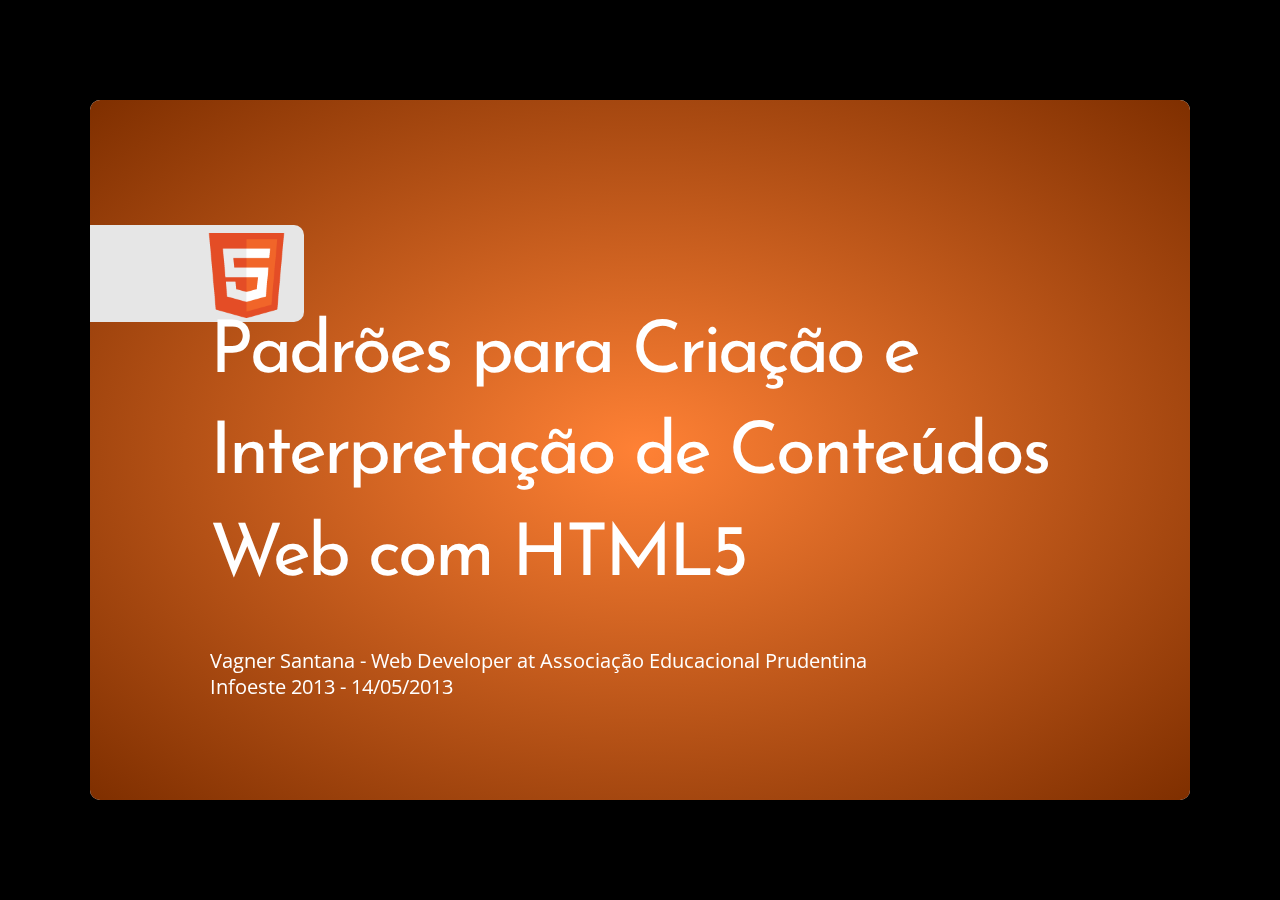
<file: infoeste2013/index.html>
<!--
About the Presentation
Speaker: Vagner Santana
http://www.vagnersantana.com
Presentation: Padrões para Criação e Interpretação de Conteúdos Web com HTML5
Infoeste 2013 - 14-16/05/2013

****************************************
About the Slides
Google IO 2012/2013 HTML5 Slide Template

Authors: Eric Bidelman <ebidel@gmail.com>
         Luke Mahé <lukem@google.com>

URL: https://code.google.com/p/io-2012-slides
-->
<!DOCTYPE html>
<html>
<head>
  <title></title>
  <meta charset="utf-8">
  <meta http-equiv="X-UA-Compatible" content="chrome=1">
  <!--<meta name="viewport" content="width=device-width, initial-scale=1.0, minimum-scale=1.0">-->
  <!--<meta name="viewport" content="width=device-width, initial-scale=1.0">-->
  <!--This one seems to work all the time, but really small on ipad-->
  <!--<meta name="viewport" content="initial-scale=0.4">-->
  <meta name="apple-mobile-web-app-capable" content="yes">
  <link rel="stylesheet" media="all" href="theme/css/default.css">
  <link rel="stylesheet" media="all" href="fonts/icomoon/style.css">
  <link rel="stylesheet" media="only screen and (max-device-width: 480px)" href="theme/css/phone.css">
  <base target="_blank"> <!-- This amazingness opens all links in a new tab. -->
  <script data-main="js/slides" src="js/require-1.0.8.min.js"></script>
</head>
<body style="opacity: 0">

<slides class="layout-widescreen">

  <slide class="bg_c13 title-slide segue nobackground">
    <aside class="gdbar"><img src="images/HTML5_Badge_128.png"></aside>
    <hgroup class="auto-fadein">
      <h1 class="tt" data-config-title></h1>
      <h2 data-config-subtitle></h2>
      <p data-config-presenter></p>
    </hgroup>
  </slide>

  <slide class="fill nobackground" style="background-image: url(images/html5.png)">
    <h1 class="tt tt-big center">Futuro?</h1>
  </slide>

  <slide class="bg_c01">
    <article class="flexbox vcenter">
      <img src="images/w3c.png" alt="W3C Logo">
      <h1 class="tt tt-big center"><br> WHATWG <br><br> Open Web Platform</h1>
    </article>
  </slide>

  <slide class="bg_black nobackground iframe">
    <h3><a href="http://dowebsitesneedtolookexactlythesameineverybrowser.com/">dowebsitesneedtolookexactlythesameineverybrowser.com</a></h3>
    <iframe data-src="http://dowebsitesneedtolookexactlythesameineverybrowser.com"></iframe>
  </slide>

  <slide class="bg_c02">
    <article class="flexbox vcenter">
      <h2 class="tt">Browser Engines</h2>
      <br>
      <img src="images/browsers.png" alt="All browsers">
    </article>
  </slide>

  <slide class="bg_c12 nobackground">
    <article class="flexbox vcenter">
      <h1 class="tt">Perca tempo configurando suas ferramentas...</h1>
        <img src="images/tools.svg" alt="Semântica" width="650px" height="650px" style="margin-top: 60px;">
    </article>
  </slide>

  <slide class="bg_c10">
    <article class="flexbox vcenter">
      <h1 class="tt">Sublime Text</h1>
      <img src="images/sublime.png" height="418" width="820" alt="Sublime Text">
      <br><br>
      <a href="http://www.sublimetext.com/">http://www.sublimetext.com</a><br>
      <a href="http://wbond.net/sublime_packages/package_control">Sublime Package Controll</a>
    </article>
  </slide>
  
  <slide class="bg_c08"> 
    <article class="flexbox vcenter">
      <h1 class="tt">Emmet</h1>
      <video src="videos/emmet.webm" autoplay autoloop loop></video>
      <br><br>
      <a href="http://emmet.io/">http://emmet.io</a>
    </article>
  </slide>
  <slide class="bg_c03">
    <article class="flexbox vcenter">
      <h1 class="tt">De que é a responsabilidade</h1>
      <br>
      <span class="info">
        <p>
          <span class="icon icon-html5"></span> <br><br>
          HTML <br> Informação
        </p>
        <p>
          <span class="icon icon-css3"></span> <br><br>
          CSS <br> Aparência
        </p>
        <p>
          <span class="icon icon-rocket"></span> <br><br>
          JavaScript <br> Comportamento
        </p>
      </span>
    </article>
  </slide>

  <slide class="bg_c04">
    <article class="flexbox vcenter">
      <h1 class="tt">Estrutura</h1>
        <pre class="prettyprint" data-lang="html">
        &lt;!DOCTYPE html>
        &lt;html lang="en">
        &lt;meta charset="UTF-8">
        &lt;head>
          &lt;title>Document&lt;/title>
        &lt;/head>
        &lt;body>
          
        &lt;/body>
        &lt;/html>
        </pre>
    </article>
  </slide>

  <slide class="bg_c12 nobackground">
    <article class="flexbox vcenter">
      <h1 class="tt">Semântica</h1>
        <img src="images/semantics.svg" alt="Semântica" width="650px" height="650px">
    </article>
  </slide>

  <slide class="bg_c16 nobackground">
    <article class="fexbox vcenter">
      <img src="images/html_semantica.png" height="640" width="1024" alt="">
    </article>
  </slide>

  <slide class="bg_c06">
    <article class="flexbox vcenter">
      <h1 class="tt">Formulários</h1>
      <br>
      <form action="#">
        <input type="color" name="color" value="#f55c00" required>
        <input type="date" name="date" required>
        <input type="number" name="number" required>
        <input type="text" name="text" placeholder="Insira seu texto" required>
        <input type="text" name="text" pattern="[^ @]*@[^ @]*" placeholder="name@mail.com" required>
        <input type="text" x-webkit-speech />
        <br>
        <input type="search" name="search" required>
        <input type="range" name="range" min ="-2.5" max="3.0" step ="0.1" required>
        <input type="submit" value="Go">

        <br>
        <progress></progress>
        <progress value="75" max="100"></progress>
        <meter value="91" min="0" max="100" low="40" high="90" optimum="100"</meter>
      </form>
    </article>
  </slide>

  <slide class="bg_c07 ">
    <article class="flexbox vcenter">
      <h1 class="tt">Multimedia</h1>
      <h2 class="tt">Audio / Video</h2>
      <br>
      <iframe data-src="videos/index.html" style="width:840px; height:360px; box-shadow: none; background: none; border: none;"></iframe>
    </article>
  </slide>

  <slide class="bg_c08 nobackground">
    <article class="flexbox vcenter">
      <h1 class="tt">CSS (3)</h1>
      <img src="images/css.svg" alt="CSS3" width="700px" height="700px">
    </article>
  </slide>

  <slide class="bg_c09">
    <article class="flexbox vcenter">
      <h1 class="tt">CSS</h1>
      <h2>Seletores Básicos</h2>
      <br>
      <pre class="prettyprint" data-lang="css">
        /* Selecionando uma tag */
        p { color: #b23464; }

        /* Selecionando um ID */
        #menu{
          font-size: 30px;
          text-align: center;
        }

        /* Selecionando uma classe */
        .box{
          width: 600px;
          height: 600px;
        }
      </pre>
    </article>
  </slide>

  <slide class="bg_c02">
    <article class="flexbox vcenter">
      <h1 class="tt">CSS</h1>
      <h2>Seletores Avançados</h2>
      <br>
      <pre class="prettyprint" data-lang="css">
        /* Primeiro elemento parágrafo da div com a
           classe article */
        div.article p:first-child {
          font-style: italic;
        }

        /* Estados */
        a:link{ color: #00b295; }
        a:active{ color: #005a4c; }
        a:hover{ color: #a4a4b2; }

        input[type=text]:focus {
          background: #f7ff47;
        }
      </pre>
    </article>
  </slide>

  <slide class="bg_c14">
    <article class="flexbox vcenter">
      <h1 class="tt">CSS3 News</h1>
      <br>
      <ul class="ul-big build">
        <li>Border-radius</li>
        <li>Transparency / Opacity</li>
        <li>Gradients</li>
        <li>Animations</li>
        <li>Text-shadow</li>
        <li>Box-shadow</li>
        <li>Background Decoration</li>
        <li>Box Sizing</li>
      </ul>
    </article>
  </slide>

  <slide class="nobackground bg_c16">
    <article>
      <h1 class="tt">Fontes com CSS3</h1>
      <br>
      <iframe data-src="https://developer.apple.com/safaridemos/showcase/typography/" style="width:900px; height:708px !important; box-shadow: none; background: none; border: none;"></iframe>
    </article>
  </slide>

  <slide class="bg_c11">
    <article class="flexbox vcenter">
      <h1 class="tt">@font-face</h1>
      <br>
      <pre class="prettyprint" data-lang="css">
          @font-face {
            font-family: 'icomoon';
            src:url('fonts/icomoon.eot');
            src:url('fonts/icomoon.eot?#iefix') format('embedded-opentype'),
              url('fonts/icomoon.woff') format('woff'),
              url('fonts/icomoon.ttf') format('truetype'),
              url('fonts/icomoon.svg#icomoon') format('svg');
            font-weight: normal;
            font-style: normal;
          }

          .ico{ font-family: 'icomoon'; }
      </pre>
    </article>
  </slide>

  <slide class="bg_c12">
    <article class="flexbox vcenter">
      <h1 class="tt">Animações</h1>
      <br>
      <style>
        a .circle{ 
          -webkit-transition: all 2s ease;
          -moz-transition: all 2s ease;
          -o-transition: all 2s ease;
          transition: all 2s ease;
        }
        a:hover .circle{ 
          -webkit-transform: rotate(-720deg);
          -moz-transform: rotate(-720deg);
          -o-transform: rotate(-720deg);
          transform: rotate(-720deg);
        }
      </style>
      <a href="#">
        <img class="circle" src="images/circle.png" alt="Circulo" />
      </a>

      <pre class="prettyprint" data-lang="css">
        a .circle{ 
          transition: all 2s ease;
        }
        a:hover .circle{ 
          transform: rotate(-720deg);
        }
      </pre>
    </article>
  </slide>

  <slide class="bg_c13">
    <article class="flexbox vcenter">
      <h1 class="tt">Vendors Prefixes</h1>
      <br>
      <pre class="prettyprint" data-lang="css">
        a .circle{ 
          -webkit-transition: all 2s ease;
          -moz-transition: all 2s ease;
          -o-transition: all 2s ease;
          transition: all 2s ease;
        }
        a:hover .circle{ 
          -webkit-transform: rotate(-720deg);
          -moz-transform: rotate(-720deg);
          -o-transform: rotate(-720deg);
          transform: rotate(-720deg);
        }
      </pre>
    </article>
  </slide>
  
  <slide class="fill nobackground" style="background-image: url(images/prefix_tree.png)">
    <a href="http://leaverou.github.io/prefixfree" class="back">http://leaverou.github.io/prefixfree</a>
  </slide>

  <slide class="bg_c16 nobackground">
    <article class="flexbox vcenter">
      <h1 class="tt">Crie seus padrões!</h1>
    </article>
  </slide>

  <slide class="fill nobackground" style="background-image: url(images/html5boilerplate.png)">
    <br>
    <a href="http://html5boilerplate.com/" class="back">http://html5boilerplate.com/</a>
  </slide>

  <slide class="fill nobackground" style="background-image: url(images/initializr.png)">
    <br><br><br>
    <a href="http://www.initializr.com" class="back">http://www.initializr.com</a>
  </slide>
  
  <slide class="fill nobackground" style="background-image: url(images/modernizr.png)">
    <br><br><br>
    <a href="http://modernizr.com" class="back">http://modernizr.com</a>
  </slide>
  
  <slide class="fill nobackground" style="background-image: url(images/caniuse.png)">
    <br><br><br>
    <a href="http://caniuse.com/" class="back">http://caniuse.com/</a>
  </slide>

  <slide class="bg_c16 nobackground">
    <article class="flexbox vcenter">
      <h1 class="tt">Onde buscar conhecimento?</h1>
    </article>
  </slide>

  <slide class="fill nobackground" style="background-image: url(images/diveintohtml5.png)">
    <a href="http://diveintohtml5.com.br" class="back">http://diveintohtml5.com.br</a>
  </slide>

 <slide class="fill nobackground" style="background-image: url(images/html5rocks.png)">
    <br><br><br>
    <a href="http://www.html5rocks.com" class="back">http://www.html5rocks.com</a>
  </slide>

  <slide class="fill nobackground" style="background-image: url(images/html5doctor.png)">
    <br><br><br>
    <a href="http://html5doctor.com" class="back">http://html5doctor.com</a>
  </slide>

  <slide class="fill nobackground" style="background-image: url(images/tableless.png)">
    <a href="http://tableless.com" class="back">http://tableless.com</a>
  </slide>

  <slide class="bg_c12">
    <article class="flexbox vcenter">
      <h1 class="tt">Livros</h1>
      <br>
      <img src="images/books.jpg" alt="Livros HTML5" width="420px" height="460px">
    </article>
  </slide>

  <slide class="bg_c09 nobackground">
    <article class="flexbox vcenter">
      <iframe data-src="feedback/index.html" style="width:680px; height:650px !important; box-shadow: none; background: none; border: none;"></iframe>
    </article>
  </slide>

  <slide class="bg_c15">
    <article class="flexbox vcenter">
      <h1 class="tt">Obrigado =D</h1>

      <br><br><br>
      <a href="http://vagnersantana.com">http://vagnersantana.com</a><br><br>
      <a href="http://github.com/vagnervjs">http://github.com/vagnervjs</a><br><br>
      <a href="http://twitter.com/vagnervjs">@vagnervjs</a><br>
    </article>
  </slide>

  <slide class="backdrop"></slide>

</slides>

<script>
var _gaq = _gaq || [];
_gaq.push(['_setAccount', 'UA-32909284-1']);
_gaq.push(['_trackPageview']);

(function() {
  var ga = document.createElement('script'); ga.type = 'text/javascript'; ga.async = true;
  ga.src = ('https:' == document.location.protocol ? 'https://ssl' : 'http://www') + '.google-analytics.com/ga.js';
  var s = document.getElementsByTagName('script')[0]; s.parentNode.insertBefore(ga, s);
})();
</script>

<!--[if IE]>
  <script src="http://ajax.googleapis.com/ajax/libs/chrome-frame/1/CFInstall.min.js"></script>
  <script>CFInstall.check({mode: 'overlay'});</script>
<![endif]-->
</body>
</html>
</file>
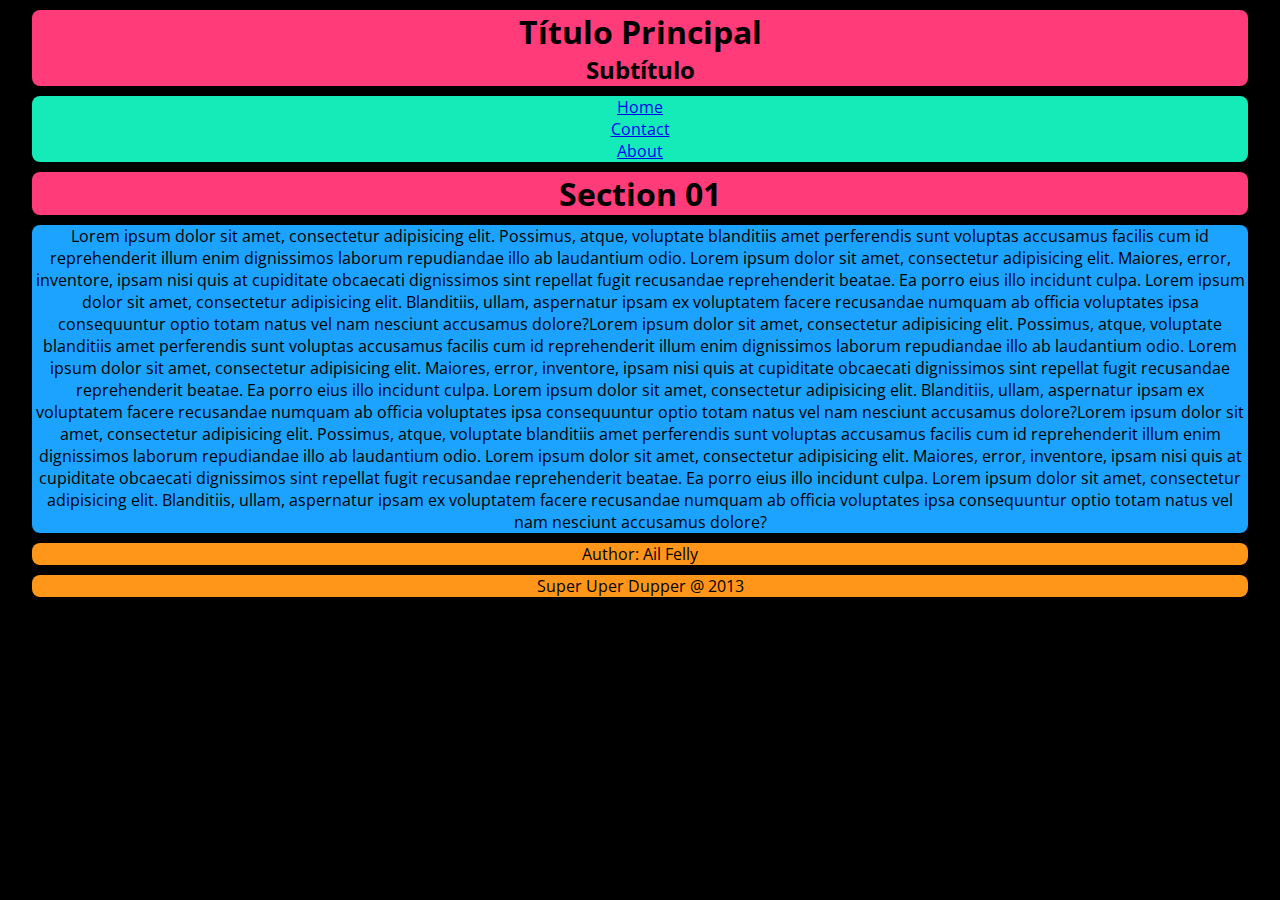
<file: infoeste2013/demos/pratica/index.html>
<!doctype html>
<html lang="en">
<head>
	<meta charset="UTF-8">
	<title>Infoeste 2013</title>
	<link rel="stylesheet" href="css/style.css">
</head>
<body>
	<header>
		<hgroup>
			<h1>Título Principal</h1>
			<h2>Subtítulo</h2>
		</hgroup>
	</header>
	<nav>
		<ul>
			<li><a href="#">Home</a></li>
			<li><a href="#">Contact</a></li>
			<li><a href="#">About</a></li>
		</ul>
	</nav>
	<section>
		<header>
			<h1>Section 01</h1>
		</header>
		<article>
			<p>Lorem ipsum dolor sit amet, consectetur adipisicing elit. Possimus, atque, voluptate blanditiis amet perferendis sunt voluptas accusamus facilis cum id reprehenderit illum enim dignissimos laborum repudiandae illo ab laudantium odio.
			Lorem ipsum dolor sit amet, consectetur adipisicing elit. Maiores, error, inventore, ipsam nisi quis at cupiditate obcaecati dignissimos sint repellat fugit recusandae reprehenderit beatae. Ea porro eius illo incidunt culpa. Lorem ipsum dolor sit amet, consectetur adipisicing elit. Blanditiis, ullam, aspernatur ipsam ex voluptatem facere recusandae numquam ab officia voluptates ipsa consequuntur optio totam natus vel nam nesciunt accusamus dolore?Lorem ipsum dolor sit amet, consectetur adipisicing elit. Possimus, atque, voluptate blanditiis amet perferendis sunt voluptas accusamus facilis cum id reprehenderit illum enim dignissimos laborum repudiandae illo ab laudantium odio.
			Lorem ipsum dolor sit amet, consectetur adipisicing elit. Maiores, error, inventore, ipsam nisi quis at cupiditate obcaecati dignissimos sint repellat fugit recusandae reprehenderit beatae. Ea porro eius illo incidunt culpa. Lorem ipsum dolor sit amet, consectetur adipisicing elit. Blanditiis, ullam, aspernatur ipsam ex voluptatem facere recusandae numquam ab officia voluptates ipsa consequuntur optio totam natus vel nam nesciunt accusamus dolore?Lorem ipsum dolor sit amet, consectetur adipisicing elit. Possimus, atque, voluptate blanditiis amet perferendis sunt voluptas accusamus facilis cum id reprehenderit illum enim dignissimos laborum repudiandae illo ab laudantium odio.
			Lorem ipsum dolor sit amet, consectetur adipisicing elit. Maiores, error, inventore, ipsam nisi quis at cupiditate obcaecati dignissimos sint repellat fugit recusandae reprehenderit beatae. Ea porro eius illo incidunt culpa. Lorem ipsum dolor sit amet, consectetur adipisicing elit. Blanditiis, ullam, aspernatur ipsam ex voluptatem facere recusandae numquam ab officia voluptates ipsa consequuntur optio totam natus vel nam nesciunt accusamus dolore?</p>
		</article>
		<footer>
			<p>Author: Ail Felly</p>
		</footer>
	</section>
	<footer>
		<p>Super Uper Dupper @ 2013</p>
	</footer>
</body>
</html>
</file>
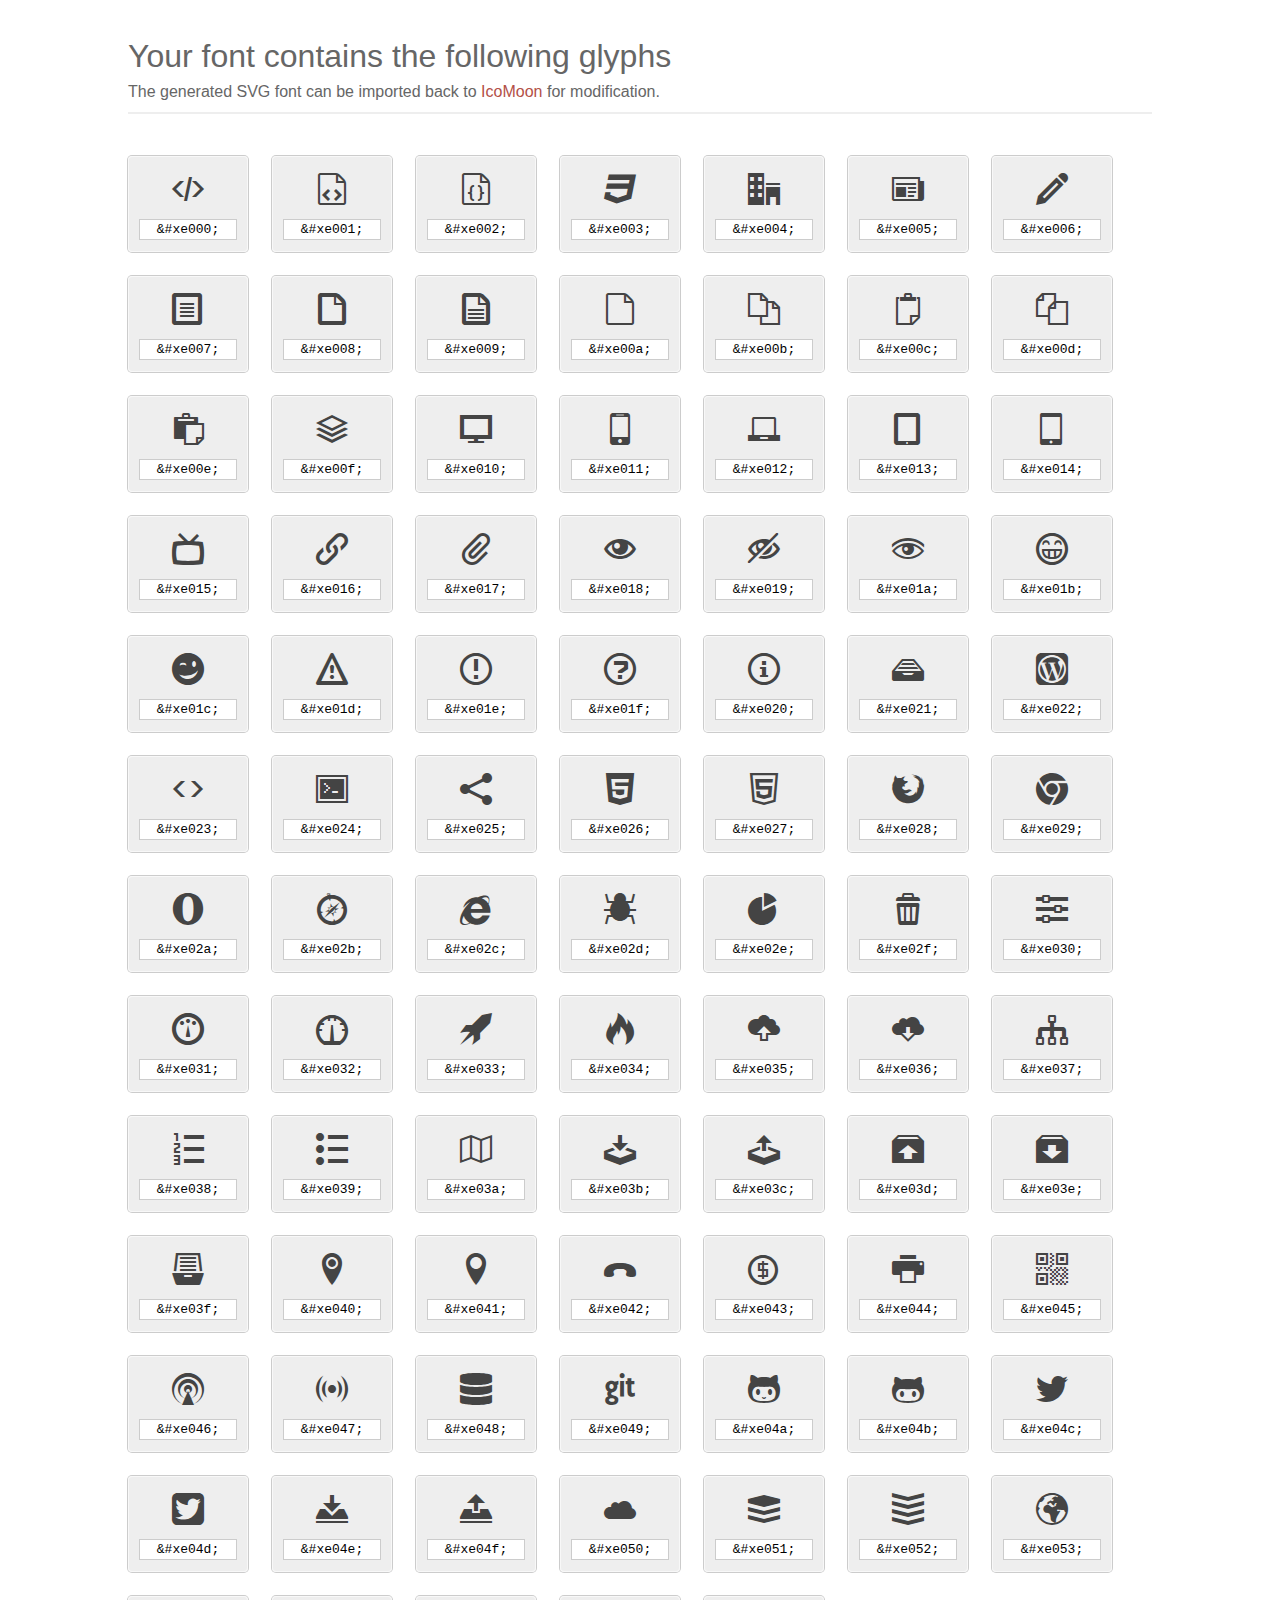
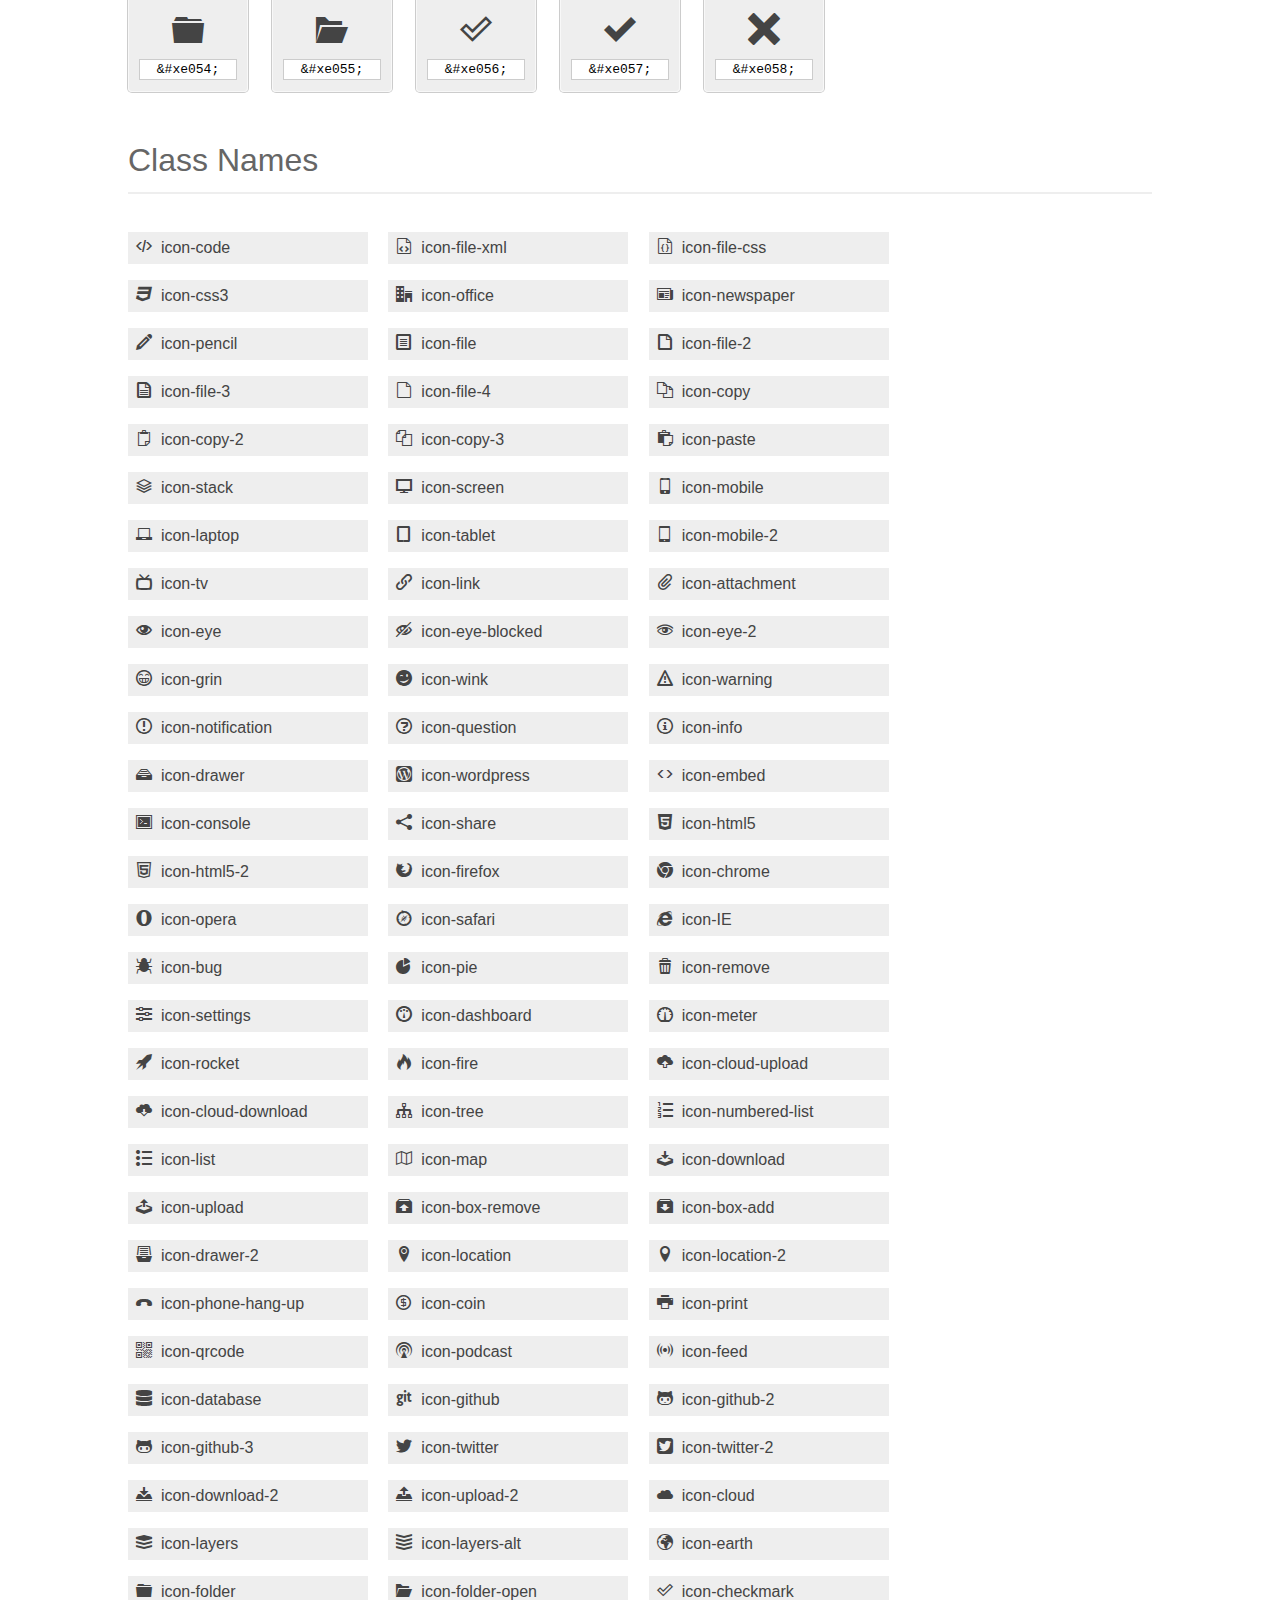
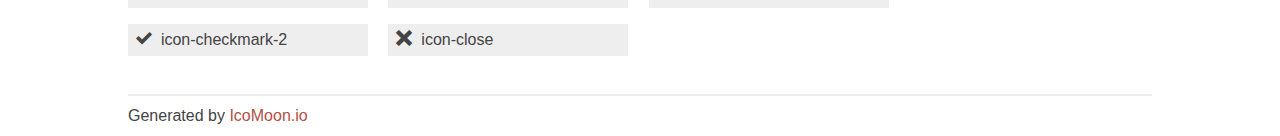
<file: infoeste2013/fonts/icomoon/index.html>
<!doctype html>
<html>
<head>
<title>Your Font/Glyphs</title>
<link rel="stylesheet" href="style.css" />
<!--[if lte IE 7]><script src="lte-ie7.js"></script><![endif]-->
<style>
	section, header, footer {display: block;}
	body {
		font-family: sans-serif;
		color: #444;
		line-height: 1.5;
		font-size: 1em;
	}
	* {
		-moz-box-sizing: border-box;
		-webkit-box-sizing: border-box;
		box-sizing: border-box;
		margin: 0;
		padding: 0;
	}
	.glyph {
		font-size: 16px;
		float: left;
		text-align: center;
		background: #eee;
		padding: .75em;
		margin: .75em 1.5em .75em 0;
		width: 7.5em;
		border-radius: .25em;
		box-shadow: inset 0 0 0 1px #f8f8f8, 0 0 0 1px #CCC;
	}
	.glyph input {
		font-family: consolas, monospace;
		font-size: 13px;
		width: 100%;
		text-align: center;
		border: 0;
		box-shadow: 0 0 0 1px #ccc;
		padding: .125em;
	}
	.w-main {
		width: 80%;
	}
	.centered {
		margin-left: auto;
		margin-right: auto;
	}
	.fs1 {
		font-size: 2em;
	}
	header {
		margin: 2em 0;
		padding-bottom: .5em;
		color: #666;
		box-shadow: 0 2px #eee;
	}
	header h1 {
		font-size: 2em;
		font-weight: normal;
	}
	.clearfix:before, .clearfix:after { content: ""; display: table; }
	.clearfix:after, .clear { clear: both; }
	footer {
		margin-top: 2em;
		padding: .5em 0;
		box-shadow: 0 -2px #eee;
	}
	a, a:visited {
		color: #B35047;
		text-decoration: none;
	}
	a:hover, a:focus {color: #000;}
	.box1 {
		font-size: 16px;
		display: inline-block;
		width: 15em;
		padding: .25em .5em;
		background: #eee;
		margin: .5em 1em .5em 0;
	}
</style>
</head>
<body>
	<div class="w-main centered">
	<section class="mtm clearfix" id="glyphs">
	<header>
		<h1>Your font contains the following glyphs</h1>
		<p>The generated SVG font can be imported back to <a href="http://icomoon.io/app">IcoMoon</a> for modification.</p>
	</header>
	<div class="glyph">
		<div class="fs1" aria-hidden="true" data-icon="&#xe000;"></div>
		<input type="text" readonly="readonly" value="&amp;#xe000;" />
	</div>
	<div class="glyph">
		<div class="fs1" aria-hidden="true" data-icon="&#xe001;"></div>
		<input type="text" readonly="readonly" value="&amp;#xe001;" />
	</div>
	<div class="glyph">
		<div class="fs1" aria-hidden="true" data-icon="&#xe002;"></div>
		<input type="text" readonly="readonly" value="&amp;#xe002;" />
	</div>
	<div class="glyph">
		<div class="fs1" aria-hidden="true" data-icon="&#xe003;"></div>
		<input type="text" readonly="readonly" value="&amp;#xe003;" />
	</div>
	<div class="glyph">
		<div class="fs1" aria-hidden="true" data-icon="&#xe004;"></div>
		<input type="text" readonly="readonly" value="&amp;#xe004;" />
	</div>
	<div class="glyph">
		<div class="fs1" aria-hidden="true" data-icon="&#xe005;"></div>
		<input type="text" readonly="readonly" value="&amp;#xe005;" />
	</div>
	<div class="glyph">
		<div class="fs1" aria-hidden="true" data-icon="&#xe006;"></div>
		<input type="text" readonly="readonly" value="&amp;#xe006;" />
	</div>
	<div class="glyph">
		<div class="fs1" aria-hidden="true" data-icon="&#xe007;"></div>
		<input type="text" readonly="readonly" value="&amp;#xe007;" />
	</div>
	<div class="glyph">
		<div class="fs1" aria-hidden="true" data-icon="&#xe008;"></div>
		<input type="text" readonly="readonly" value="&amp;#xe008;" />
	</div>
	<div class="glyph">
		<div class="fs1" aria-hidden="true" data-icon="&#xe009;"></div>
		<input type="text" readonly="readonly" value="&amp;#xe009;" />
	</div>
	<div class="glyph">
		<div class="fs1" aria-hidden="true" data-icon="&#xe00a;"></div>
		<input type="text" readonly="readonly" value="&amp;#xe00a;" />
	</div>
	<div class="glyph">
		<div class="fs1" aria-hidden="true" data-icon="&#xe00b;"></div>
		<input type="text" readonly="readonly" value="&amp;#xe00b;" />
	</div>
	<div class="glyph">
		<div class="fs1" aria-hidden="true" data-icon="&#xe00c;"></div>
		<input type="text" readonly="readonly" value="&amp;#xe00c;" />
	</div>
	<div class="glyph">
		<div class="fs1" aria-hidden="true" data-icon="&#xe00d;"></div>
		<input type="text" readonly="readonly" value="&amp;#xe00d;" />
	</div>
	<div class="glyph">
		<div class="fs1" aria-hidden="true" data-icon="&#xe00e;"></div>
		<input type="text" readonly="readonly" value="&amp;#xe00e;" />
	</div>
	<div class="glyph">
		<div class="fs1" aria-hidden="true" data-icon="&#xe00f;"></div>
		<input type="text" readonly="readonly" value="&amp;#xe00f;" />
	</div>
	<div class="glyph">
		<div class="fs1" aria-hidden="true" data-icon="&#xe010;"></div>
		<input type="text" readonly="readonly" value="&amp;#xe010;" />
	</div>
	<div class="glyph">
		<div class="fs1" aria-hidden="true" data-icon="&#xe011;"></div>
		<input type="text" readonly="readonly" value="&amp;#xe011;" />
	</div>
	<div class="glyph">
		<div class="fs1" aria-hidden="true" data-icon="&#xe012;"></div>
		<input type="text" readonly="readonly" value="&amp;#xe012;" />
	</div>
	<div class="glyph">
		<div class="fs1" aria-hidden="true" data-icon="&#xe013;"></div>
		<input type="text" readonly="readonly" value="&amp;#xe013;" />
	</div>
	<div class="glyph">
		<div class="fs1" aria-hidden="true" data-icon="&#xe014;"></div>
		<input type="text" readonly="readonly" value="&amp;#xe014;" />
	</div>
	<div class="glyph">
		<div class="fs1" aria-hidden="true" data-icon="&#xe015;"></div>
		<input type="text" readonly="readonly" value="&amp;#xe015;" />
	</div>
	<div class="glyph">
		<div class="fs1" aria-hidden="true" data-icon="&#xe016;"></div>
		<input type="text" readonly="readonly" value="&amp;#xe016;" />
	</div>
	<div class="glyph">
		<div class="fs1" aria-hidden="true" data-icon="&#xe017;"></div>
		<input type="text" readonly="readonly" value="&amp;#xe017;" />
	</div>
	<div class="glyph">
		<div class="fs1" aria-hidden="true" data-icon="&#xe018;"></div>
		<input type="text" readonly="readonly" value="&amp;#xe018;" />
	</div>
	<div class="glyph">
		<div class="fs1" aria-hidden="true" data-icon="&#xe019;"></div>
		<input type="text" readonly="readonly" value="&amp;#xe019;" />
	</div>
	<div class="glyph">
		<div class="fs1" aria-hidden="true" data-icon="&#xe01a;"></div>
		<input type="text" readonly="readonly" value="&amp;#xe01a;" />
	</div>
	<div class="glyph">
		<div class="fs1" aria-hidden="true" data-icon="&#xe01b;"></div>
		<input type="text" readonly="readonly" value="&amp;#xe01b;" />
	</div>
	<div class="glyph">
		<div class="fs1" aria-hidden="true" data-icon="&#xe01c;"></div>
		<input type="text" readonly="readonly" value="&amp;#xe01c;" />
	</div>
	<div class="glyph">
		<div class="fs1" aria-hidden="true" data-icon="&#xe01d;"></div>
		<input type="text" readonly="readonly" value="&amp;#xe01d;" />
	</div>
	<div class="glyph">
		<div class="fs1" aria-hidden="true" data-icon="&#xe01e;"></div>
		<input type="text" readonly="readonly" value="&amp;#xe01e;" />
	</div>
	<div class="glyph">
		<div class="fs1" aria-hidden="true" data-icon="&#xe01f;"></div>
		<input type="text" readonly="readonly" value="&amp;#xe01f;" />
	</div>
	<div class="glyph">
		<div class="fs1" aria-hidden="true" data-icon="&#xe020;"></div>
		<input type="text" readonly="readonly" value="&amp;#xe020;" />
	</div>
	<div class="glyph">
		<div class="fs1" aria-hidden="true" data-icon="&#xe021;"></div>
		<input type="text" readonly="readonly" value="&amp;#xe021;" />
	</div>
	<div class="glyph">
		<div class="fs1" aria-hidden="true" data-icon="&#xe022;"></div>
		<input type="text" readonly="readonly" value="&amp;#xe022;" />
	</div>
	<div class="glyph">
		<div class="fs1" aria-hidden="true" data-icon="&#xe023;"></div>
		<input type="text" readonly="readonly" value="&amp;#xe023;" />
	</div>
	<div class="glyph">
		<div class="fs1" aria-hidden="true" data-icon="&#xe024;"></div>
		<input type="text" readonly="readonly" value="&amp;#xe024;" />
	</div>
	<div class="glyph">
		<div class="fs1" aria-hidden="true" data-icon="&#xe025;"></div>
		<input type="text" readonly="readonly" value="&amp;#xe025;" />
	</div>
	<div class="glyph">
		<div class="fs1" aria-hidden="true" data-icon="&#xe026;"></div>
		<input type="text" readonly="readonly" value="&amp;#xe026;" />
	</div>
	<div class="glyph">
		<div class="fs1" aria-hidden="true" data-icon="&#xe027;"></div>
		<input type="text" readonly="readonly" value="&amp;#xe027;" />
	</div>
	<div class="glyph">
		<div class="fs1" aria-hidden="true" data-icon="&#xe028;"></div>
		<input type="text" readonly="readonly" value="&amp;#xe028;" />
	</div>
	<div class="glyph">
		<div class="fs1" aria-hidden="true" data-icon="&#xe029;"></div>
		<input type="text" readonly="readonly" value="&amp;#xe029;" />
	</div>
	<div class="glyph">
		<div class="fs1" aria-hidden="true" data-icon="&#xe02a;"></div>
		<input type="text" readonly="readonly" value="&amp;#xe02a;" />
	</div>
	<div class="glyph">
		<div class="fs1" aria-hidden="true" data-icon="&#xe02b;"></div>
		<input type="text" readonly="readonly" value="&amp;#xe02b;" />
	</div>
	<div class="glyph">
		<div class="fs1" aria-hidden="true" data-icon="&#xe02c;"></div>
		<input type="text" readonly="readonly" value="&amp;#xe02c;" />
	</div>
	<div class="glyph">
		<div class="fs1" aria-hidden="true" data-icon="&#xe02d;"></div>
		<input type="text" readonly="readonly" value="&amp;#xe02d;" />
	</div>
	<div class="glyph">
		<div class="fs1" aria-hidden="true" data-icon="&#xe02e;"></div>
		<input type="text" readonly="readonly" value="&amp;#xe02e;" />
	</div>
	<div class="glyph">
		<div class="fs1" aria-hidden="true" data-icon="&#xe02f;"></div>
		<input type="text" readonly="readonly" value="&amp;#xe02f;" />
	</div>
	<div class="glyph">
		<div class="fs1" aria-hidden="true" data-icon="&#xe030;"></div>
		<input type="text" readonly="readonly" value="&amp;#xe030;" />
	</div>
	<div class="glyph">
		<div class="fs1" aria-hidden="true" data-icon="&#xe031;"></div>
		<input type="text" readonly="readonly" value="&amp;#xe031;" />
	</div>
	<div class="glyph">
		<div class="fs1" aria-hidden="true" data-icon="&#xe032;"></div>
		<input type="text" readonly="readonly" value="&amp;#xe032;" />
	</div>
	<div class="glyph">
		<div class="fs1" aria-hidden="true" data-icon="&#xe033;"></div>
		<input type="text" readonly="readonly" value="&amp;#xe033;" />
	</div>
	<div class="glyph">
		<div class="fs1" aria-hidden="true" data-icon="&#xe034;"></div>
		<input type="text" readonly="readonly" value="&amp;#xe034;" />
	</div>
	<div class="glyph">
		<div class="fs1" aria-hidden="true" data-icon="&#xe035;"></div>
		<input type="text" readonly="readonly" value="&amp;#xe035;" />
	</div>
	<div class="glyph">
		<div class="fs1" aria-hidden="true" data-icon="&#xe036;"></div>
		<input type="text" readonly="readonly" value="&amp;#xe036;" />
	</div>
	<div class="glyph">
		<div class="fs1" aria-hidden="true" data-icon="&#xe037;"></div>
		<input type="text" readonly="readonly" value="&amp;#xe037;" />
	</div>
	<div class="glyph">
		<div class="fs1" aria-hidden="true" data-icon="&#xe038;"></div>
		<input type="text" readonly="readonly" value="&amp;#xe038;" />
	</div>
	<div class="glyph">
		<div class="fs1" aria-hidden="true" data-icon="&#xe039;"></div>
		<input type="text" readonly="readonly" value="&amp;#xe039;" />
	</div>
	<div class="glyph">
		<div class="fs1" aria-hidden="true" data-icon="&#xe03a;"></div>
		<input type="text" readonly="readonly" value="&amp;#xe03a;" />
	</div>
	<div class="glyph">
		<div class="fs1" aria-hidden="true" data-icon="&#xe03b;"></div>
		<input type="text" readonly="readonly" value="&amp;#xe03b;" />
	</div>
	<div class="glyph">
		<div class="fs1" aria-hidden="true" data-icon="&#xe03c;"></div>
		<input type="text" readonly="readonly" value="&amp;#xe03c;" />
	</div>
	<div class="glyph">
		<div class="fs1" aria-hidden="true" data-icon="&#xe03d;"></div>
		<input type="text" readonly="readonly" value="&amp;#xe03d;" />
	</div>
	<div class="glyph">
		<div class="fs1" aria-hidden="true" data-icon="&#xe03e;"></div>
		<input type="text" readonly="readonly" value="&amp;#xe03e;" />
	</div>
	<div class="glyph">
		<div class="fs1" aria-hidden="true" data-icon="&#xe03f;"></div>
		<input type="text" readonly="readonly" value="&amp;#xe03f;" />
	</div>
	<div class="glyph">
		<div class="fs1" aria-hidden="true" data-icon="&#xe040;"></div>
		<input type="text" readonly="readonly" value="&amp;#xe040;" />
	</div>
	<div class="glyph">
		<div class="fs1" aria-hidden="true" data-icon="&#xe041;"></div>
		<input type="text" readonly="readonly" value="&amp;#xe041;" />
	</div>
	<div class="glyph">
		<div class="fs1" aria-hidden="true" data-icon="&#xe042;"></div>
		<input type="text" readonly="readonly" value="&amp;#xe042;" />
	</div>
	<div class="glyph">
		<div class="fs1" aria-hidden="true" data-icon="&#xe043;"></div>
		<input type="text" readonly="readonly" value="&amp;#xe043;" />
	</div>
	<div class="glyph">
		<div class="fs1" aria-hidden="true" data-icon="&#xe044;"></div>
		<input type="text" readonly="readonly" value="&amp;#xe044;" />
	</div>
	<div class="glyph">
		<div class="fs1" aria-hidden="true" data-icon="&#xe045;"></div>
		<input type="text" readonly="readonly" value="&amp;#xe045;" />
	</div>
	<div class="glyph">
		<div class="fs1" aria-hidden="true" data-icon="&#xe046;"></div>
		<input type="text" readonly="readonly" value="&amp;#xe046;" />
	</div>
	<div class="glyph">
		<div class="fs1" aria-hidden="true" data-icon="&#xe047;"></div>
		<input type="text" readonly="readonly" value="&amp;#xe047;" />
	</div>
	<div class="glyph">
		<div class="fs1" aria-hidden="true" data-icon="&#xe048;"></div>
		<input type="text" readonly="readonly" value="&amp;#xe048;" />
	</div>
	<div class="glyph">
		<div class="fs1" aria-hidden="true" data-icon="&#xe049;"></div>
		<input type="text" readonly="readonly" value="&amp;#xe049;" />
	</div>
	<div class="glyph">
		<div class="fs1" aria-hidden="true" data-icon="&#xe04a;"></div>
		<input type="text" readonly="readonly" value="&amp;#xe04a;" />
	</div>
	<div class="glyph">
		<div class="fs1" aria-hidden="true" data-icon="&#xe04b;"></div>
		<input type="text" readonly="readonly" value="&amp;#xe04b;" />
	</div>
	<div class="glyph">
		<div class="fs1" aria-hidden="true" data-icon="&#xe04c;"></div>
		<input type="text" readonly="readonly" value="&amp;#xe04c;" />
	</div>
	<div class="glyph">
		<div class="fs1" aria-hidden="true" data-icon="&#xe04d;"></div>
		<input type="text" readonly="readonly" value="&amp;#xe04d;" />
	</div>
	<div class="glyph">
		<div class="fs1" aria-hidden="true" data-icon="&#xe04e;"></div>
		<input type="text" readonly="readonly" value="&amp;#xe04e;" />
	</div>
	<div class="glyph">
		<div class="fs1" aria-hidden="true" data-icon="&#xe04f;"></div>
		<input type="text" readonly="readonly" value="&amp;#xe04f;" />
	</div>
	<div class="glyph">
		<div class="fs1" aria-hidden="true" data-icon="&#xe050;"></div>
		<input type="text" readonly="readonly" value="&amp;#xe050;" />
	</div>
	<div class="glyph">
		<div class="fs1" aria-hidden="true" data-icon="&#xe051;"></div>
		<input type="text" readonly="readonly" value="&amp;#xe051;" />
	</div>
	<div class="glyph">
		<div class="fs1" aria-hidden="true" data-icon="&#xe052;"></div>
		<input type="text" readonly="readonly" value="&amp;#xe052;" />
	</div>
	<div class="glyph">
		<div class="fs1" aria-hidden="true" data-icon="&#xe053;"></div>
		<input type="text" readonly="readonly" value="&amp;#xe053;" />
	</div>
	<div class="glyph">
		<div class="fs1" aria-hidden="true" data-icon="&#xe054;"></div>
		<input type="text" readonly="readonly" value="&amp;#xe054;" />
	</div>
	<div class="glyph">
		<div class="fs1" aria-hidden="true" data-icon="&#xe055;"></div>
		<input type="text" readonly="readonly" value="&amp;#xe055;" />
	</div>
	<div class="glyph">
		<div class="fs1" aria-hidden="true" data-icon="&#xe056;"></div>
		<input type="text" readonly="readonly" value="&amp;#xe056;" />
	</div>
	<div class="glyph">
		<div class="fs1" aria-hidden="true" data-icon="&#xe057;"></div>
		<input type="text" readonly="readonly" value="&amp;#xe057;" />
	</div>
	<div class="glyph">
		<div class="fs1" aria-hidden="true" data-icon="&#xe058;"></div>
		<input type="text" readonly="readonly" value="&amp;#xe058;" />
	</div>
	</section>
	<div class="clear"></div>
	<section class="mtm clearfix" id="glyphs">
	<header>
		<h1>Class Names</h1>
	</header>
	<span class="box1">
		<span aria-hidden="true" class="icon-code"></span>
		&nbsp;icon-code
	</span>
	<span class="box1">
		<span aria-hidden="true" class="icon-file-xml"></span>
		&nbsp;icon-file-xml
	</span>
	<span class="box1">
		<span aria-hidden="true" class="icon-file-css"></span>
		&nbsp;icon-file-css
	</span>
	<span class="box1">
		<span aria-hidden="true" class="icon-css3"></span>
		&nbsp;icon-css3
	</span>
	<span class="box1">
		<span aria-hidden="true" class="icon-office"></span>
		&nbsp;icon-office
	</span>
	<span class="box1">
		<span aria-hidden="true" class="icon-newspaper"></span>
		&nbsp;icon-newspaper
	</span>
	<span class="box1">
		<span aria-hidden="true" class="icon-pencil"></span>
		&nbsp;icon-pencil
	</span>
	<span class="box1">
		<span aria-hidden="true" class="icon-file"></span>
		&nbsp;icon-file
	</span>
	<span class="box1">
		<span aria-hidden="true" class="icon-file-2"></span>
		&nbsp;icon-file-2
	</span>
	<span class="box1">
		<span aria-hidden="true" class="icon-file-3"></span>
		&nbsp;icon-file-3
	</span>
	<span class="box1">
		<span aria-hidden="true" class="icon-file-4"></span>
		&nbsp;icon-file-4
	</span>
	<span class="box1">
		<span aria-hidden="true" class="icon-copy"></span>
		&nbsp;icon-copy
	</span>
	<span class="box1">
		<span aria-hidden="true" class="icon-copy-2"></span>
		&nbsp;icon-copy-2
	</span>
	<span class="box1">
		<span aria-hidden="true" class="icon-copy-3"></span>
		&nbsp;icon-copy-3
	</span>
	<span class="box1">
		<span aria-hidden="true" class="icon-paste"></span>
		&nbsp;icon-paste
	</span>
	<span class="box1">
		<span aria-hidden="true" class="icon-stack"></span>
		&nbsp;icon-stack
	</span>
	<span class="box1">
		<span aria-hidden="true" class="icon-screen"></span>
		&nbsp;icon-screen
	</span>
	<span class="box1">
		<span aria-hidden="true" class="icon-mobile"></span>
		&nbsp;icon-mobile
	</span>
	<span class="box1">
		<span aria-hidden="true" class="icon-laptop"></span>
		&nbsp;icon-laptop
	</span>
	<span class="box1">
		<span aria-hidden="true" class="icon-tablet"></span>
		&nbsp;icon-tablet
	</span>
	<span class="box1">
		<span aria-hidden="true" class="icon-mobile-2"></span>
		&nbsp;icon-mobile-2
	</span>
	<span class="box1">
		<span aria-hidden="true" class="icon-tv"></span>
		&nbsp;icon-tv
	</span>
	<span class="box1">
		<span aria-hidden="true" class="icon-link"></span>
		&nbsp;icon-link
	</span>
	<span class="box1">
		<span aria-hidden="true" class="icon-attachment"></span>
		&nbsp;icon-attachment
	</span>
	<span class="box1">
		<span aria-hidden="true" class="icon-eye"></span>
		&nbsp;icon-eye
	</span>
	<span class="box1">
		<span aria-hidden="true" class="icon-eye-blocked"></span>
		&nbsp;icon-eye-blocked
	</span>
	<span class="box1">
		<span aria-hidden="true" class="icon-eye-2"></span>
		&nbsp;icon-eye-2
	</span>
	<span class="box1">
		<span aria-hidden="true" class="icon-grin"></span>
		&nbsp;icon-grin
	</span>
	<span class="box1">
		<span aria-hidden="true" class="icon-wink"></span>
		&nbsp;icon-wink
	</span>
	<span class="box1">
		<span aria-hidden="true" class="icon-warning"></span>
		&nbsp;icon-warning
	</span>
	<span class="box1">
		<span aria-hidden="true" class="icon-notification"></span>
		&nbsp;icon-notification
	</span>
	<span class="box1">
		<span aria-hidden="true" class="icon-question"></span>
		&nbsp;icon-question
	</span>
	<span class="box1">
		<span aria-hidden="true" class="icon-info"></span>
		&nbsp;icon-info
	</span>
	<span class="box1">
		<span aria-hidden="true" class="icon-drawer"></span>
		&nbsp;icon-drawer
	</span>
	<span class="box1">
		<span aria-hidden="true" class="icon-wordpress"></span>
		&nbsp;icon-wordpress
	</span>
	<span class="box1">
		<span aria-hidden="true" class="icon-embed"></span>
		&nbsp;icon-embed
	</span>
	<span class="box1">
		<span aria-hidden="true" class="icon-console"></span>
		&nbsp;icon-console
	</span>
	<span class="box1">
		<span aria-hidden="true" class="icon-share"></span>
		&nbsp;icon-share
	</span>
	<span class="box1">
		<span aria-hidden="true" class="icon-html5"></span>
		&nbsp;icon-html5
	</span>
	<span class="box1">
		<span aria-hidden="true" class="icon-html5-2"></span>
		&nbsp;icon-html5-2
	</span>
	<span class="box1">
		<span aria-hidden="true" class="icon-firefox"></span>
		&nbsp;icon-firefox
	</span>
	<span class="box1">
		<span aria-hidden="true" class="icon-chrome"></span>
		&nbsp;icon-chrome
	</span>
	<span class="box1">
		<span aria-hidden="true" class="icon-opera"></span>
		&nbsp;icon-opera
	</span>
	<span class="box1">
		<span aria-hidden="true" class="icon-safari"></span>
		&nbsp;icon-safari
	</span>
	<span class="box1">
		<span aria-hidden="true" class="icon-IE"></span>
		&nbsp;icon-IE
	</span>
	<span class="box1">
		<span aria-hidden="true" class="icon-bug"></span>
		&nbsp;icon-bug
	</span>
	<span class="box1">
		<span aria-hidden="true" class="icon-pie"></span>
		&nbsp;icon-pie
	</span>
	<span class="box1">
		<span aria-hidden="true" class="icon-remove"></span>
		&nbsp;icon-remove
	</span>
	<span class="box1">
		<span aria-hidden="true" class="icon-settings"></span>
		&nbsp;icon-settings
	</span>
	<span class="box1">
		<span aria-hidden="true" class="icon-dashboard"></span>
		&nbsp;icon-dashboard
	</span>
	<span class="box1">
		<span aria-hidden="true" class="icon-meter"></span>
		&nbsp;icon-meter
	</span>
	<span class="box1">
		<span aria-hidden="true" class="icon-rocket"></span>
		&nbsp;icon-rocket
	</span>
	<span class="box1">
		<span aria-hidden="true" class="icon-fire"></span>
		&nbsp;icon-fire
	</span>
	<span class="box1">
		<span aria-hidden="true" class="icon-cloud-upload"></span>
		&nbsp;icon-cloud-upload
	</span>
	<span class="box1">
		<span aria-hidden="true" class="icon-cloud-download"></span>
		&nbsp;icon-cloud-download
	</span>
	<span class="box1">
		<span aria-hidden="true" class="icon-tree"></span>
		&nbsp;icon-tree
	</span>
	<span class="box1">
		<span aria-hidden="true" class="icon-numbered-list"></span>
		&nbsp;icon-numbered-list
	</span>
	<span class="box1">
		<span aria-hidden="true" class="icon-list"></span>
		&nbsp;icon-list
	</span>
	<span class="box1">
		<span aria-hidden="true" class="icon-map"></span>
		&nbsp;icon-map
	</span>
	<span class="box1">
		<span aria-hidden="true" class="icon-download"></span>
		&nbsp;icon-download
	</span>
	<span class="box1">
		<span aria-hidden="true" class="icon-upload"></span>
		&nbsp;icon-upload
	</span>
	<span class="box1">
		<span aria-hidden="true" class="icon-box-remove"></span>
		&nbsp;icon-box-remove
	</span>
	<span class="box1">
		<span aria-hidden="true" class="icon-box-add"></span>
		&nbsp;icon-box-add
	</span>
	<span class="box1">
		<span aria-hidden="true" class="icon-drawer-2"></span>
		&nbsp;icon-drawer-2
	</span>
	<span class="box1">
		<span aria-hidden="true" class="icon-location"></span>
		&nbsp;icon-location
	</span>
	<span class="box1">
		<span aria-hidden="true" class="icon-location-2"></span>
		&nbsp;icon-location-2
	</span>
	<span class="box1">
		<span aria-hidden="true" class="icon-phone-hang-up"></span>
		&nbsp;icon-phone-hang-up
	</span>
	<span class="box1">
		<span aria-hidden="true" class="icon-coin"></span>
		&nbsp;icon-coin
	</span>
	<span class="box1">
		<span aria-hidden="true" class="icon-print"></span>
		&nbsp;icon-print
	</span>
	<span class="box1">
		<span aria-hidden="true" class="icon-qrcode"></span>
		&nbsp;icon-qrcode
	</span>
	<span class="box1">
		<span aria-hidden="true" class="icon-podcast"></span>
		&nbsp;icon-podcast
	</span>
	<span class="box1">
		<span aria-hidden="true" class="icon-feed"></span>
		&nbsp;icon-feed
	</span>
	<span class="box1">
		<span aria-hidden="true" class="icon-database"></span>
		&nbsp;icon-database
	</span>
	<span class="box1">
		<span aria-hidden="true" class="icon-github"></span>
		&nbsp;icon-github
	</span>
	<span class="box1">
		<span aria-hidden="true" class="icon-github-2"></span>
		&nbsp;icon-github-2
	</span>
	<span class="box1">
		<span aria-hidden="true" class="icon-github-3"></span>
		&nbsp;icon-github-3
	</span>
	<span class="box1">
		<span aria-hidden="true" class="icon-twitter"></span>
		&nbsp;icon-twitter
	</span>
	<span class="box1">
		<span aria-hidden="true" class="icon-twitter-2"></span>
		&nbsp;icon-twitter-2
	</span>
	<span class="box1">
		<span aria-hidden="true" class="icon-download-2"></span>
		&nbsp;icon-download-2
	</span>
	<span class="box1">
		<span aria-hidden="true" class="icon-upload-2"></span>
		&nbsp;icon-upload-2
	</span>
	<span class="box1">
		<span aria-hidden="true" class="icon-cloud"></span>
		&nbsp;icon-cloud
	</span>
	<span class="box1">
		<span aria-hidden="true" class="icon-layers"></span>
		&nbsp;icon-layers
	</span>
	<span class="box1">
		<span aria-hidden="true" class="icon-layers-alt"></span>
		&nbsp;icon-layers-alt
	</span>
	<span class="box1">
		<span aria-hidden="true" class="icon-earth"></span>
		&nbsp;icon-earth
	</span>
	<span class="box1">
		<span aria-hidden="true" class="icon-folder"></span>
		&nbsp;icon-folder
	</span>
	<span class="box1">
		<span aria-hidden="true" class="icon-folder-open"></span>
		&nbsp;icon-folder-open
	</span>
	<span class="box1">
		<span aria-hidden="true" class="icon-checkmark"></span>
		&nbsp;icon-checkmark
	</span>
	<span class="box1">
		<span aria-hidden="true" class="icon-checkmark-2"></span>
		&nbsp;icon-checkmark-2
	</span>
	<span class="box1">
		<span aria-hidden="true" class="icon-close"></span>
		&nbsp;icon-close
	</span>
	</section>
	<footer>
		<p>Generated by <a href="http://icomoon.io">IcoMoon.io</a></p>
	</footer>
	</div>
	<script>
	document.getElementById("glyphs").addEventListener("click", function(e) {
		var target = e.target;
		if (target.tagName === "INPUT") {
			target.select();
		}
	});
	</script>
</body>
</html>
</file>
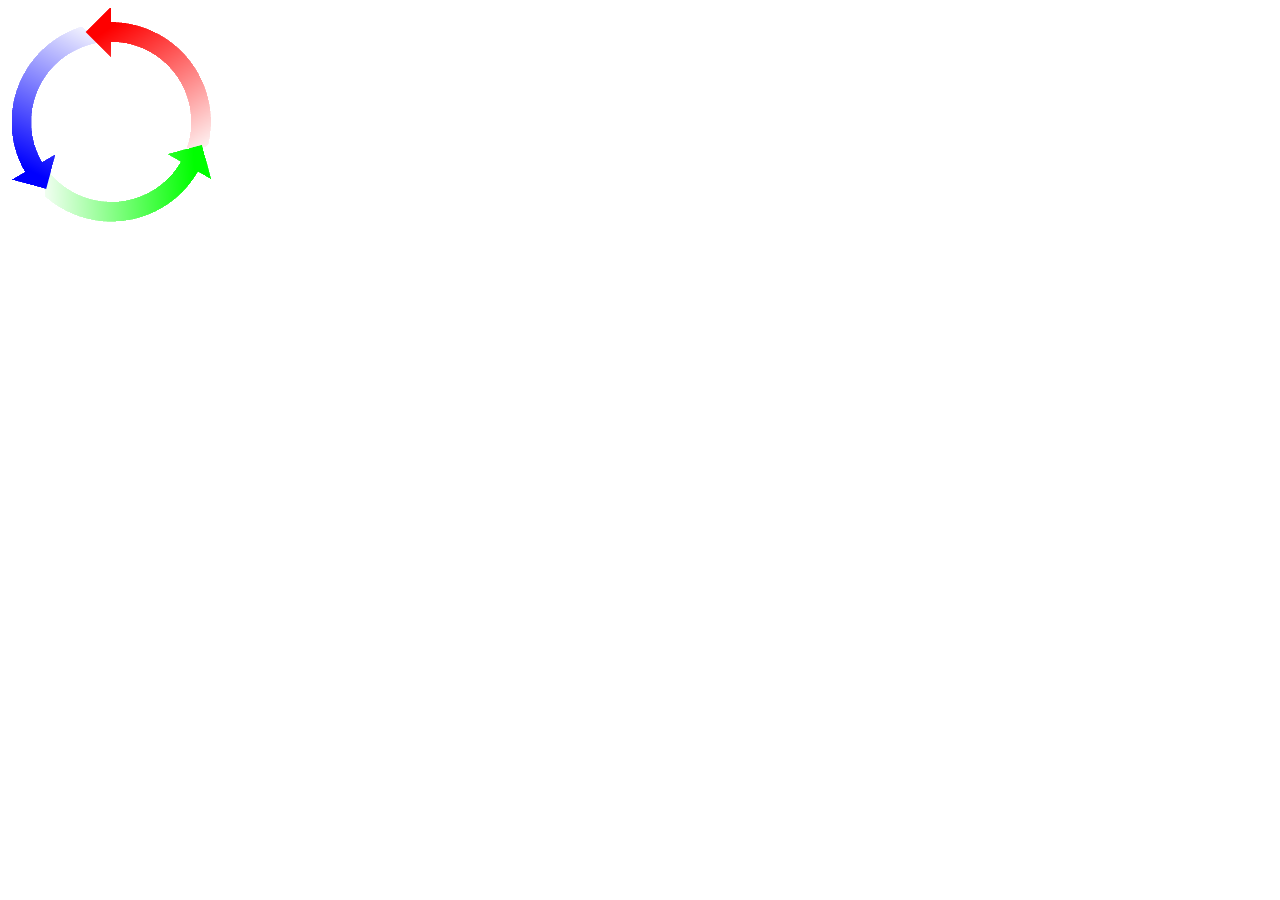
<file: infoeste2013/demos/transition.html>
<!doctype html>
<html lang="en">
<head>
	<meta charset="UTF-8">
	<title>Transitions Demo - Infoeste</title>

	<style>
		a .circle{ 
			-webkit-transition: all 2s ease;
			-moz-transition: all 2s ease;
			-o-transition: all 2s ease;
			transition: all 2s ease;
		}
		a:hover .circle{ 
			-webkit-transform: rotate(-720deg);
			-moz-transform: rotate(-720deg);
			-o-transform: rotate(-720deg);
			transform: rotate(-720deg);
		}
	</style>
</head>
<body>
	<a href="#">
		<img class="circle" src="../images/circle.png" alt="Circulo" />
	</a>
</body>
</html>
</file>
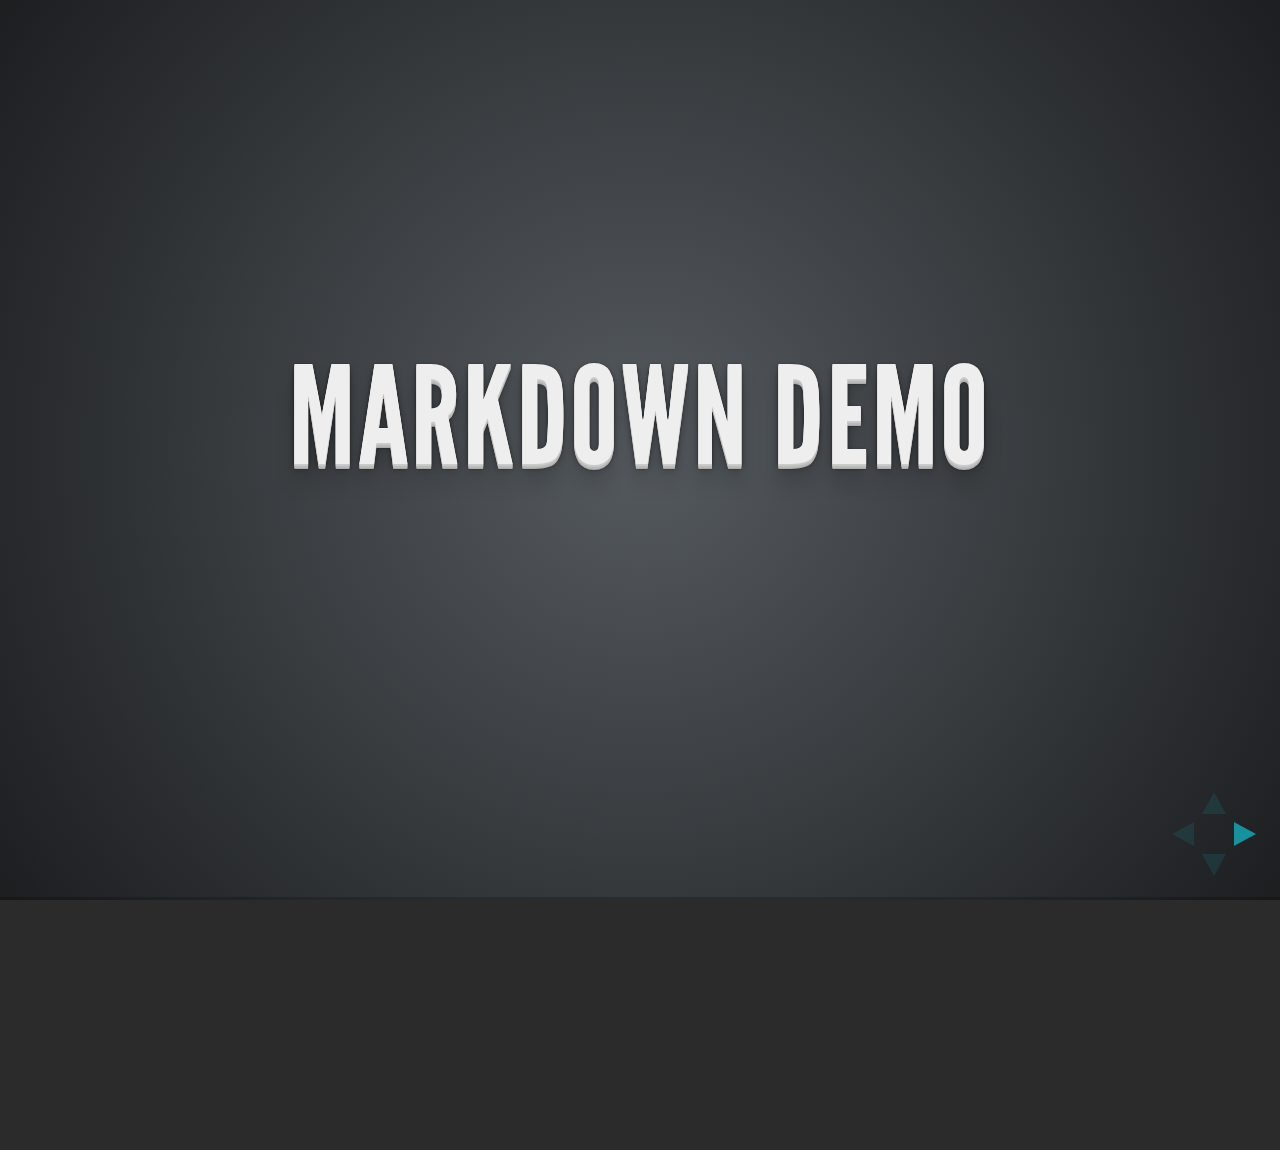
<file: git/plugin/markdown/example.html>
<!doctype html>
<html lang="en">

	<head>
		<meta charset="utf-8">

		<title>reveal.js - Markdown Demo</title>

		<link rel="stylesheet" href="../../css/reveal.css">
		<link rel="stylesheet" href="../../css/theme/default.css" id="theme">
	</head>

	<body>

		<div class="reveal">

			<div class="slides">

                <!-- Use external markdown resource, and separate slides by three newlines; vertical slides by two newlines -->
                <section data-markdown="example.md" data-separator="^\n\n\n" data-vertical="^\n\n"></section>

                <!-- Slides are separated by three dashes (quick 'n dirty regular expression) -->
                <section data-markdown data-separator="---">
                    <script type="text/template">
                        ## Demo 1
                        Slide 1
                        ---
                        ## Demo 1
                        Slide 2
                        ---
                        ## Demo 1
                        Slide 3
                    </script>
                </section>

                <!-- Slides are separated by newline + three dashes + newline, vertical slides identical but two dashes -->
                <section data-markdown data-separator="^\n---\n$" data-vertical="^\n--\n$">
                    <script type="text/template">
                        ## Demo 2
                        Slide 1.1

                        --

                        ## Demo 2
                        Slide 1.2

                        ---

                        ## Demo 2
                        Slide 2
                    </script>
                </section>

                <!-- No "extra" slides, since there are no separators defined (so they'll become horizontal rulers) -->
                <section data-markdown>
                    <script type="text/template">
                        A

                        ---

                        B

                        ---

                        C
                    </script>
                </section>

            </div>
		</div>

		<script src="../../lib/js/head.min.js"></script>
		<script src="../../js/reveal.js"></script>

		<script>

			Reveal.initialize({
				controls: true,
				progress: true,
				history: true,
				center: true,

				theme: Reveal.getQueryHash().theme,
				transition: Reveal.getQueryHash().transition || 'default',

				// Optional libraries used to extend on reveal.js
				dependencies: [
					{ src: '../../lib/js/classList.js', condition: function() { return !document.body.classList; } },
					{ src: 'showdown.js', condition: function() { return !!document.querySelector( '[data-markdown]' ); } },
					{ src: 'markdown.js', condition: function() { return !!document.querySelector( '[data-markdown]' ); } }
				]
			});

		</script>

	</body>
</html>
</file>
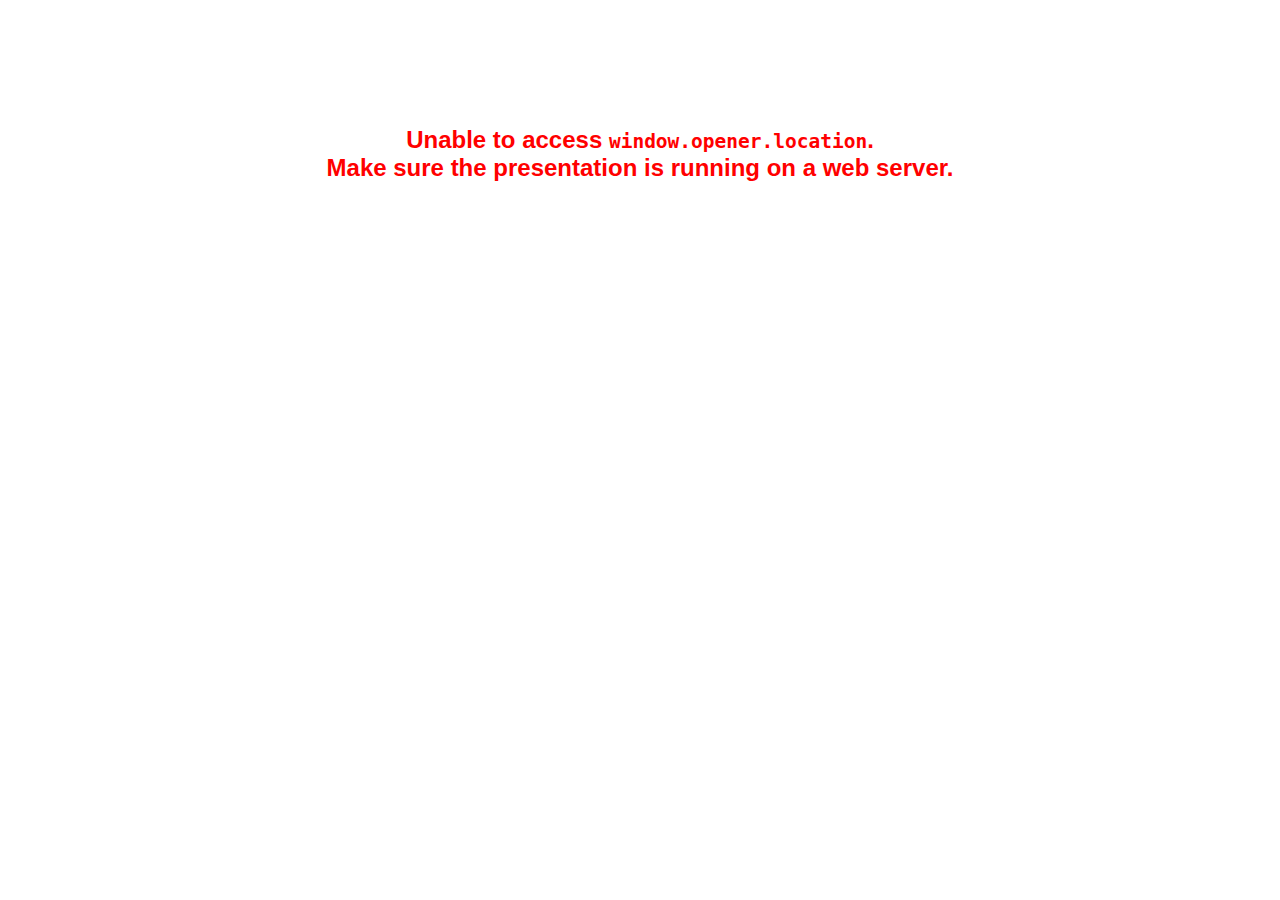
<file: git/plugin/notes/notes.html>
<!doctype html>
<html lang="en">
	<head>
		<meta charset="utf-8">

		<title>reveal.js - Slide Notes</title>

		<style>
			body {
				font-family: Helvetica;
			}

			#notes {
				font-size: 24px;
				width: 640px;
				margin-top: 5px;
			}

			#wrap-current-slide {
				width: 640px;
				height: 512px;
				float: left;
				overflow: hidden;
			}

			#current-slide {
				width: 1280px;
				height: 1024px;
				border: none;

				-webkit-transform-origin: 0 0;
				   -moz-transform-origin: 0 0;
					-ms-transform-origin: 0 0;
					 -o-transform-origin: 0 0;
						transform-origin: 0 0;

				-webkit-transform: scale(0.5);
				   -moz-transform: scale(0.5);
					-ms-transform: scale(0.5);
					 -o-transform: scale(0.5);
						transform: scale(0.5);
			}

			#wrap-next-slide {
				width: 448px;
				height: 358px;
				float: left;
				margin: 0 0 0 10px;
				overflow: hidden;
			}

			#next-slide {
				width: 1280px;
				height: 1024px;
				border: none;

				-webkit-transform-origin: 0 0;
				   -moz-transform-origin: 0 0;
					-ms-transform-origin: 0 0;
					 -o-transform-origin: 0 0;
						transform-origin: 0 0;

				-webkit-transform: scale(0.35);
				   -moz-transform: scale(0.35);
					-ms-transform: scale(0.35);
					 -o-transform: scale(0.35);
						transform: scale(0.35);
			}

			.slides {
				position: relative;
				margin-bottom: 10px;
				border: 1px solid black;
				border-radius: 2px;
				background: rgb(28, 30, 32);
			}

			.slides span {
				position: absolute;
				top: 3px;
				left: 3px;
				font-weight: bold;
				font-size: 14px;
				color: rgba( 255, 255, 255, 0.9 );
			}

			.error {
				font-weight: bold;
				color: red;
				font-size: 1.5em;
				text-align: center;
				margin-top: 10%;
			}

			.error code {
				font-family: monospace;
			}

			.time {
				width: 448px;
				margin: 30px 0 0 10px;
				float: left;
				text-align: center;
				opacity: 0;

				-webkit-transition: opacity 0.4s;
				   -moz-transition: opacity 0.4s;
				     -o-transition: opacity 0.4s;
				        transition: opacity 0.4s;
			}

			.elapsed,
			.clock {
				color: #333;
				font-size: 2em;
				text-align: center;
				display: inline-block;
				padding: 0.5em;
				background-color: #eee;
				border-radius: 10px;
			}

			.elapsed h2,
			.clock h2 {
				font-size: 0.8em;
				line-height: 100%;
				margin: 0;
				color: #aaa;
			}

			.elapsed .mute {
				color: #ddd;
			}

		</style>
	</head>

	<body>

		<div id="wrap-current-slide" class="slides">
			<script>document.write( '<iframe width="1280" height="1024" id="current-slide" src="'+ window.opener.location.href +'"></iframe>' );</script>
		</div>

		<div id="wrap-next-slide" class="slides">
			<script>document.write( '<iframe width="640" height="512" id="next-slide" src="'+ window.opener.location.href +'"></iframe>' );</script>
			<span>UPCOMING:</span>
		</div>

		<div class="time">
			<div class="clock">
				<h2>Time</h2>
				<span id="clock">0:00:00 AM</span>
			</div>
			<div class="elapsed">
				<h2>Elapsed</h2>
				<span id="hours">00</span><span id="minutes">:00</span><span id="seconds">:00</span>
			</div>
		</div>

		<div id="notes"></div>

		<script src="../../plugin/markdown/showdown.js"></script>
		<script>

			window.addEventListener( 'load', function() {

				if( window.opener && window.opener.location && window.opener.location.href ) {

					var notes = document.getElementById( 'notes' ),
						currentSlide = document.getElementById( 'current-slide' ),
						nextSlide = document.getElementById( 'next-slide' );

					window.addEventListener( 'message', function( event ) {
						var data = JSON.parse( event.data );
						// No need for updating the notes in case of fragment changes
						if ( data.notes !== undefined) {
							if( data.markdown ) {
								notes.innerHTML = (new Showdown.converter()).makeHtml( data.notes );
							}
							else {
								notes.innerHTML = data.notes;
							}
						}

						// Showing and hiding fragments
						if( data.fragment === 'next' ) {
							currentSlide.contentWindow.Reveal.nextFragment();
						}
						else if( data.fragment === 'prev' ) {
							currentSlide.contentWindow.Reveal.prevFragment();
						}
						else {
							// Update the note slides
							currentSlide.contentWindow.Reveal.slide( data.indexh, data.indexv );
							nextSlide.contentWindow.Reveal.slide( data.nextindexh, data.nextindexv );
						}

					}, false );

					var start = new Date(),
						timeEl = document.querySelector( '.time' ),
						clockEl = document.getElementById( 'clock' ),
						hoursEl = document.getElementById( 'hours' ),
						minutesEl = document.getElementById( 'minutes' ),
						secondsEl = document.getElementById( 'seconds' );

					setInterval( function() {

						timeEl.style.opacity = 1;

						var diff, hours, minutes, seconds,
							now = new Date();

						diff = now.getTime() - start.getTime();
						hours = parseInt( diff / ( 1000 * 60 * 60 ) );
						minutes = parseInt( ( diff / ( 1000 * 60 ) ) % 60 );
						seconds = parseInt( ( diff / 1000 ) % 60 );

						clockEl.innerHTML = now.toLocaleTimeString();
						hoursEl.innerHTML = zeroPadInteger( hours );
						hoursEl.className = hours > 0 ? "" : "mute";
						minutesEl.innerHTML = ":" + zeroPadInteger( minutes );
						minutesEl.className = minutes > 0 ? "" : "mute";
						secondsEl.innerHTML = ":" + zeroPadInteger( seconds );

					}, 1000 );

					// Navigate the main window when the notes slide changes
					currentSlide.contentWindow.Reveal.addEventListener( 'slidechanged', function( event ) {

						window.opener.Reveal.slide( event.indexh, event.indexv );

					} );

				}
				else {

					document.body.innerHTML =  '<p class="error">Unable to access <code>window.opener.location</code>.<br>Make sure the presentation is running on a web server.</p>';

				}


			}, false );

			function zeroPadInteger( num ) {
				var str = "00" + parseInt( num );
				return str.substring( str.length - 2 );
			}

		</script>
	</body>
</html>
</file>
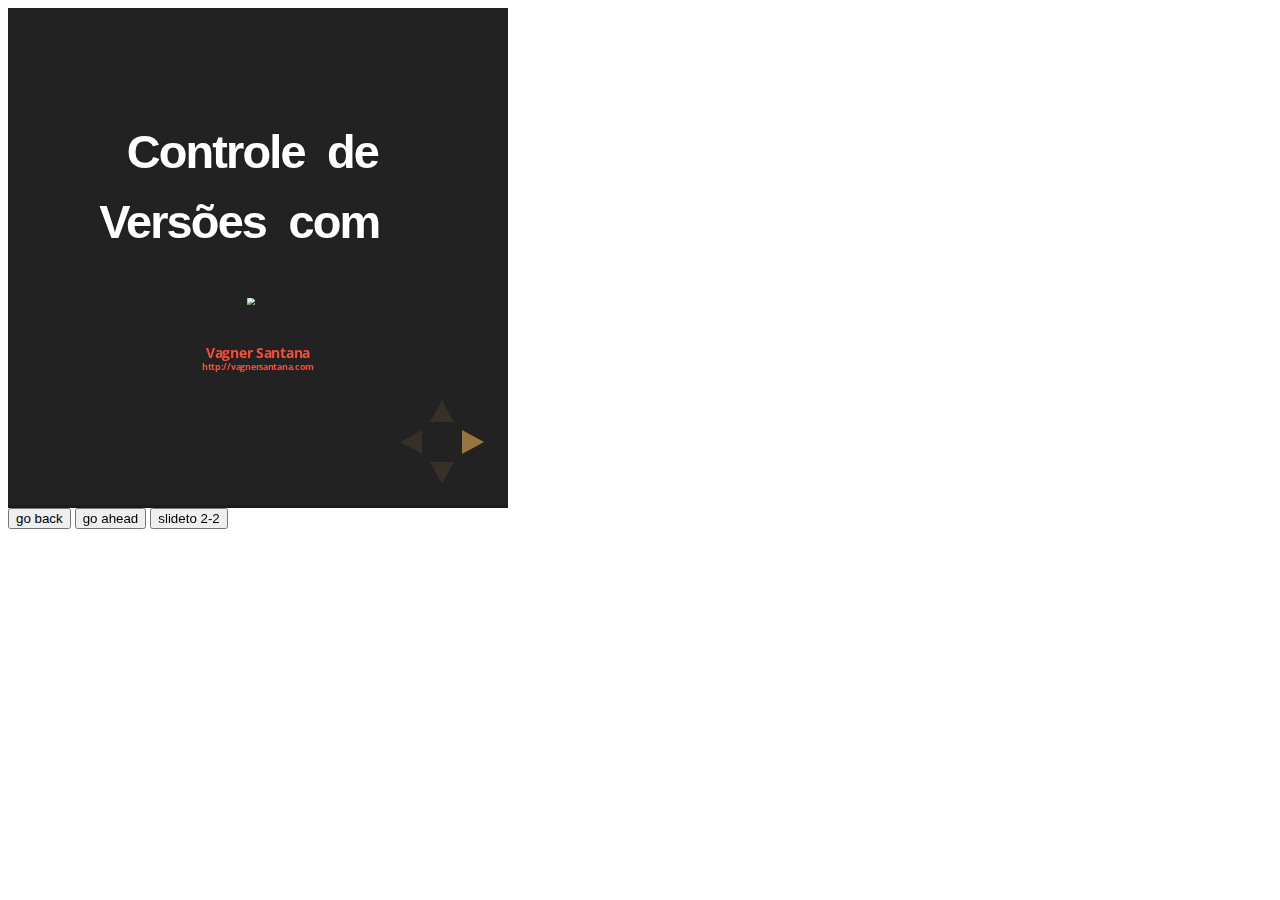
<file: git/plugin/postmessage/example.html>
<html>
	<body>

		<iframe id="reveal" src="../../index.html" style="border: 0;" width="500" height="500"></iframe>

		<div>
			<input id="back" type="button" value="go back"/>
			<input id="ahead" type="button" value="go ahead"/>
			<input id="slideto" type="button" value="slideto 2-2"/>
		</div>

		<script>

			(function (){

				var back = document.getElementById( 'back' ),
						ahead = document.getElementById( 'ahead' ),
						slideto = document.getElementById( 'slideto' ),
						reveal =  window.frames[0];

					back.addEventListener( 'click', function () {
						
					reveal.postMessage( JSON.stringify({method: 'prev', args: []}), '*' );
				}, false );

				ahead.addEventListener( 'click', function (){
					reveal.postMessage( JSON.stringify({method: 'next', args: []}), '*' );
				}, false );

				slideto.addEventListener( 'click', function (){
					reveal.postMessage( JSON.stringify({method: 'slide', args: [2,2]}), '*' );
				}, false );

			}());

		</script>

	</body>
</html>
</file>
<file: infoeste2013/theme/css/default.css>
@charset "UTF-8";html,body,div,span,applet,object,iframe,h1,h2,h3,h4,h5,h6,p,blockquote,pre,a,abbr,acronym,address,big,cite,code,del,dfn,em,img,ins,kbd,q,s,samp,small,strike,strong,sub,sup,tt,var,b,u,i,center,dl,dt,dd,ol,ul,li,fieldset,form,label,legend,table,caption,tbody,tfoot,thead,tr,th,td,article,aside,canvas,details,embed,figure,figcaption,footer,header,hgroup,menu,nav,output,ruby,section,summary,time,mark,audio,video{margin:0;padding:0;border:0;font:inherit;font-size:100%;vertical-align:baseline}html{line-height:1}ol,ul{list-style:none}table{border-collapse:collapse;border-spacing:0}caption,th,td{text-align:left;font-weight:normal;vertical-align:middle}q,blockquote{quotes:none}q:before,q:after,blockquote:before,blockquote:after{content:"";content:none}a img{border:none}article,aside,details,figcaption,figure,footer,header,hgroup,menu,nav,section,summary{display:block}html{height:100%;overflow:hidden}body{margin:0;padding:0;opacity:0;height:100%;min-height:740px;width:100%;overflow:hidden;color:#fff;-webkit-font-smoothing:antialiased;-moz-font-smoothing:antialiased;-ms-font-smoothing:antialiased;-o-font-smoothing:antialiased;-webkit-transition:opacity 800ms ease-in;-webkit-transition-delay:100ms;-moz-transition:opacity 800ms ease-in 100ms;-o-transition:opacity 800ms ease-in 100ms;transition:opacity 800ms ease-in 100ms}body.loaded{opacity:1 !important}input,button{vertical-align:middle}slides>slide[hidden]{display:none !important}slides{width:100%;height:100%;position:absolute;left:0;top:0;-webkit-transform:translate3d(0, 0, 0);-moz-transform:translate3d(0, 0, 0);-ms-transform:translate3d(0, 0, 0);-o-transform:translate3d(0, 0, 0);transform:translate3d(0, 0, 0);-webkit-perspective:1000;-moz-perspective:1000;-ms-perspective:1000;-o-perspective:1000;perspective:1000;-webkit-transform-style:preserve-3d;-moz-transform-style:preserve-3d;-ms-transform-style:preserve-3d;-o-transform-style:preserve-3d;transform-style:preserve-3d;-webkit-transition:opacity 800ms ease-in;-webkit-transition-delay:100ms;-moz-transition:opacity 800ms ease-in 100ms;-o-transition:opacity 800ms ease-in 100ms;transition:opacity 800ms ease-in 100ms}slides>slide{display:block;position:absolute;overflow:hidden;left:50%;top:50%;-webkit-box-sizing:border-box;-moz-box-sizing:border-box;box-sizing:border-box}::selection{color:white;background-color:#ffd14d;text-shadow:none}::-webkit-scrollbar{height:16px;overflow:visible;width:16px}::-webkit-scrollbar-thumb{background-color:rgba(0,0,0,0.1);background-clip:padding-box;border:solid transparent;min-height:28px;padding:100px 0 0;-webkit-box-shadow:inset 1px 1px 0 rgba(0,0,0,0.1),inset 0 -1px 0 rgba(0,0,0,0.07);-moz-box-shadow:inset 1px 1px 0 rgba(0,0,0,0.1),inset 0 -1px 0 rgba(0,0,0,0.07);box-shadow:inset 1px 1px 0 rgba(0,0,0,0.1),inset 0 -1px 0 rgba(0,0,0,0.07);border-width:1px 1px 1px 6px}::-webkit-scrollbar-thumb:hover{background-color:rgba(0,0,0,0.5)}::-webkit-scrollbar-button{height:0;width:0}::-webkit-scrollbar-track{background-clip:padding-box;border:solid transparent;border-width:0 0 0 4px}::-webkit-scrollbar-corner{background:transparent}body{background:black}slides>slide{display:none;font-family:"Open Sans",Arial,sans-serif;font-size:26px;color:#fff;width:900px;height:700px;margin-left:-450px;margin-top:-350px;padding:40px 60px;-webkit-border-radius:10px;-moz-border-radius:10px;-ms-border-radius:10px;-o-border-radius:10px;border-radius:10px;-webkit-transition:all 0.6s ease-in-out;-moz-transition:all 0.6s ease-in-out;-o-transition:all 0.6s ease-in-out;transition:all 0.6s ease-in-out}slides>slide.far-past{display:none}slides>slide.past{display:block;opacity:0}slides>slide.bg_black{background:#000}slides>slide.current{display:block;opacity:1}slides>slide.current .auto-fadein{opacity:1}slides>slide.current .gdbar{-webkit-background-size:100% 100%;-moz-background-size:100% 100%;-o-background-size:100% 100%;background-size:100% 100%}slides>slide.next{display:block;opacity:0;pointer-events:none}slides>slide.far-next{display:none}slides>slide.dark{background:#515151 !important}slides>slide:not(.nobackground):before{font-size:12pt;content:"talks.vagnersantana.com #infoeste2013";position:absolute;bottom:20px;left:60px;background:url(../../images/HTML5_Badge_128.png) no-repeat 0 50%;-webkit-background-size:30px 30px;-moz-background-size:30px 30px;-o-background-size:30px 30px;background-size:30px 30px;padding-left:40px;height:30px;line-height:1.9}slides>slide:not(.nobackground):after{font-size:12pt;content:attr(data-slide-num) "/" attr(data-total-slides);position:absolute;bottom:20px;right:60px;line-height:1.9}slides>slide.title-slide:after{content:'';position:absolute;bottom:40px;right:40px;width:100%;height:60px}slides>slide.backdrop{z-index:-10;display:block !important;background:-webkit-gradient(linear, 50% 0%, 50% 100%, color-stop(0%, #ffffff), color-stop(85%, #ffffff), color-stop(100%, #e6e6e6));background:-webkit-linear-gradient(#ffffff,#ffffff 85%,#e6e6e6);background:-moz-linear-gradient(#ffffff,#ffffff 85%,#e6e6e6);background:-o-linear-gradient(#ffffff,#ffffff 85%,#e6e6e6);background:linear-gradient(#ffffff,#ffffff 85%,#e6e6e6);background-color:white}slides>slide.backdrop:after,slides>slide.backdrop:before{display:none}slides>slide>hgroup+article{margin-top:45px}slides>slide>hgroup+article.flexbox.vcenter,slides>slide>hgroup+article.flexbox.vleft,slides>slide>hgroup+article.flexbox.vright{height:80%}slides>slide>hgroup+article p{margin-bottom:1em}slides>slide>article:only-child{height:100%}slides>slide>article:only-child>iframe{height:98%}slides.layout-faux-widescreen>slide{padding:40px 160px}slides.layout-widescreen>slide,slides.layout-faux-widescreen>slide{margin-left:-550px;width:1100px}slides.layout-widescreen>slide.far-past,slides.layout-faux-widescreen>slide.far-past{display:block;display:none;-webkit-transform:translate(-2260px);-moz-transform:translate(-2260px);-ms-transform:translate(-2260px);-o-transform:translate(-2260px);transform:translate(-2260px);-webkit-transform:translate3d(-2260px, 0, 0);-moz-transform:translate3d(-2260px, 0, 0);-ms-transform:translate3d(-2260px, 0, 0);-o-transform:translate3d(-2260px, 0, 0);transform:translate3d(-2260px, 0, 0)}slides.layout-widescreen>slide.past,slides.layout-faux-widescreen>slide.past{display:block;opacity:0}slides.layout-widescreen>slide.current,slides.layout-faux-widescreen>slide.current{display:block;opacity:1}slides.layout-widescreen>slide.next,slides.layout-faux-widescreen>slide.next{display:block;opacity:0;pointer-events:none}slides.layout-widescreen>slide.far-next,slides.layout-faux-widescreen>slide.far-next{display:block;display:none;-webkit-transform:translate(2260px);-moz-transform:translate(2260px);-ms-transform:translate(2260px);-o-transform:translate(2260px);transform:translate(2260px);-webkit-transform:translate3d(2260px, 0, 0);-moz-transform:translate3d(2260px, 0, 0);-ms-transform:translate3d(2260px, 0, 0);-o-transform:translate3d(2260px, 0, 0);transform:translate3d(2260px, 0, 0)}slides.layout-widescreen #prev-slide-area,slides.layout-faux-widescreen #prev-slide-area{margin-left:-650px}slides.layout-widescreen #next-slide-area,slides.layout-faux-widescreen #next-slide-area{margin-left:550px}b{font-weight:600}a{-webkit-transition:all 0.6s ease-in-out;-moz-transition:all 0.6s ease-in-out;-o-transition:all 0.6s ease-in-out;transition:all 0.6s ease-in-out;color:#fff;text-decoration:none}a:hover{-webkit-transition:all 0.6s ease-in-out;-moz-transition:all 0.6s ease-in-out;-o-transition:all 0.6s ease-in-out;transition:all 0.6s ease-in-out;color:#b2bd00 !important}h1,h2,h3{font-weight:600}h2{font-size:45px;line-height:45px;letter-spacing:-2px}h3{font-size:30px;letter-spacing:-1px;line-height:2;font-weight:inherit}ul{margin-left:1.2em;margin-bottom:1em;position:relative;list-style:none}ul li{margin-bottom:0.5em}ul li ul{margin-left:2em;margin-bottom:0}ul li ul li:before{content:'-';font-weight:600}ul>li:before{content:'\00B7';margin-left:-1em;position:absolute;font-weight:600}ul ul{margin-top:.5em}.highlight-code slide.current pre>*{opacity:0.25;-webkit-transition:opacity 0.5s ease-in;-moz-transition:opacity 0.5s ease-in;-o-transition:opacity 0.5s ease-in;transition:opacity 0.5s ease-in}.highlight-code slide.current b{opacity:1}pre{font-family:"Source Code Pro","Courier New",monospace;font-size:20px;line-height:28px;padding:10px 0 10px 60px;letter-spacing:-1px;margin-bottom:20px;width:106%;background-color:#e6e6e6;left:-60px;position:relative;-webkit-box-sizing:border-box;-moz-box-sizing:border-box;box-sizing:border-box}pre[data-lang]:after{content:attr(data-lang);background-color:#a9a9a9;right:0;top:0;position:absolute;font-size:16pt;color:white;padding:2px 25px;text-transform:uppercase}pre[data-lang="go"]{color:#333}code{font-size:95%;font-family:"Source Code Pro","Courier New",monospace;color:black}iframe{width:100%;height:530px;background:white;border:1px solid #e6e6e6;-webkit-box-sizing:border-box;-moz-box-sizing:border-box;box-sizing:border-box;-webkit-box-shadow:inset 0px 0px 250px #000;-moz-box-shadow:inset 0px 0px 250px #000;box-shadow:inset 0px 0px 250px #000;-webkit-border-radius:10px;-moz-border-radius:10px;-ms-border-radius:10px;-o-border-radius:10px;border-radius:10px}dt{font-weight:bold}button{display:inline-block;background:-webkit-gradient(linear, 50% 0%, 50% 100%, color-stop(40%, #f9f9f9), color-stop(70%, #e3e3e3));background:-webkit-linear-gradient(#f9f9f9 40%,#e3e3e3 70%);background:-moz-linear-gradient(#f9f9f9 40%,#e3e3e3 70%);background:-o-linear-gradient(#f9f9f9 40%,#e3e3e3 70%);background:linear-gradient(#f9f9f9 40%,#e3e3e3 70%);border:1px solid #a9a9a9;-webkit-border-radius:3px;-moz-border-radius:3px;-ms-border-radius:3px;-o-border-radius:3px;border-radius:3px;padding:5px 8px;outline:none;white-space:nowrap;-webkit-user-select:none;-moz-user-select:none;user-select:none;cursor:pointer;text-shadow:1px 1px #fff;font-size:10pt}button:not(:disabled):hover{border-color:#515151}button:not(:disabled):active{background:-webkit-gradient(linear, 50% 0%, 50% 100%, color-stop(40%, #e3e3e3), color-stop(70%, #f9f9f9));background:-webkit-linear-gradient(#e3e3e3 40%,#f9f9f9 70%);background:-moz-linear-gradient(#e3e3e3 40%,#f9f9f9 70%);background:-o-linear-gradient(#e3e3e3 40%,#f9f9f9 70%);background:linear-gradient(#e3e3e3 40%,#f9f9f9 70%)}:disabled{color:#a9a9a9}.blue{color:#4387fd}.blue2{color:#3c8ef3}.blue3{color:#2a7cdf}.yellow{color:#ffd14d}.yellow2{color:#f9cc46}.yellow3{color:#f6c000}.green{color:#0da861}.green2{color:#00a86d}.green3{color:#009f5d}.red{color:#f44a3f}.red2{color:#e0543e}.red3{color:#d94d3a}.gray{color:#e6e6e6}.gray2{color:#a9a9a9}.gray3{color:#797979}.gray4{color:#515151}.white{color:#fff !important}.black{color:#000 !important}.columns-2{-webkit-column-count:2;-moz-column-count:2;-ms-column-count:2;-o-column-count:2;column-count:2}table{width:100%;border-collapse:-moz-initial;border-collapse:initial;border-spacing:2px;border-bottom:1px solid #797979}table tr>td:first-child,table th{font-weight:600;color:#515151}table tr:nth-child(odd){background-color:#e6e6e6}table th{color:white;font-size:18px;background:-webkit-gradient(linear, 50% 0%, 50% 100%, color-stop(40%, #4387fd), color-stop(80%, #2a7cdf)) no-repeat;background:-webkit-linear-gradient(top, #4387fd 40%,#2a7cdf 80%) no-repeat;background:-moz-linear-gradient(top, #4387fd 40%,#2a7cdf 80%) no-repeat;background:-o-linear-gradient(top, #4387fd 40%,#2a7cdf 80%) no-repeat;background:linear-gradient(top, #4387fd 40%,#2a7cdf 80%) no-repeat}table td,table th{font-size:18px;padding:1em 0.5em}table td.highlight{color:#515151;background:-webkit-gradient(linear, 50% 0%, 50% 100%, color-stop(40%, #ffd14d), color-stop(80%, #f6c000)) no-repeat;background:-webkit-linear-gradient(top, #ffd14d 40%,#f6c000 80%) no-repeat;background:-moz-linear-gradient(top, #ffd14d 40%,#f6c000 80%) no-repeat;background:-o-linear-gradient(top, #ffd14d 40%,#f6c000 80%) no-repeat;background:linear-gradient(top, #ffd14d 40%,#f6c000 80%) no-repeat}table.rows{border-bottom:none;border-right:1px solid #797979}q{font-size:45px;line-height:72px}q:before{content:'“';position:absolute;margin-left:-0.5em}q:after{content:'”';position:absolute;margin-left:0.1em}slide.fill{background-repeat:no-repeat;-webkit-border-radius:10px;-moz-border-radius:10px;-ms-border-radius:10px;-o-border-radius:10px;border-radius:10px;-webkit-background-size:cover;-moz-background-size:cover;-o-background-size:cover;background-size:cover;-webkit-box-shadow:inset 0px 0px 250px #000;-moz-box-shadow:inset 0px 0px 250px #000;box-shadow:inset 0px 0px 250px #000}article.smaller p,article.smaller ul{font-size:20px;line-height:24px;letter-spacing:0}article.smaller table td,article.smaller table th{font-size:14px}article.smaller pre{font-size:15px;line-height:20px;letter-spacing:0}article.smaller q{font-size:40px;line-height:48px}article.smaller q:before,article.smaller q:after{font-size:60px}.build>*{-webkit-transition:opacity 0.5s ease-in-out;-webkit-transition-delay:0.2s;-moz-transition:opacity 0.5s ease-in-out 0.2s;-o-transition:opacity 0.5s ease-in-out 0.2s;transition:opacity 0.5s ease-in-out 0.2s}.build .to-build{opacity:0}.build .build-fade{opacity:0.3}.build .build-fade:hover{opacity:1.0}.popup .next .build .to-build{opacity:1}.popup .next .build .build-fade{opacity:1}.prettyprint .str,.prettyprint .atv{color:#009f5d}.prettyprint .kwd,.prettyprint .tag{color:#06c}.prettyprint .com{color:#797979;font-style:italic}.prettyprint .lit{color:#7f0000}.prettyprint .pun,.prettyprint .opn,.prettyprint .clo{color:#515151}.prettyprint .typ,.prettyprint .atn,.prettyprint .dec,.prettyprint .var{color:#d94d3a}.prettyprint .pln{color:#515151}.note{position:absolute;z-index:100;width:100%;height:100%;top:0;left:0;padding:1em;background:rgba(0,0,0,0.3);opacity:0;pointer-events:none;display:-webkit-box !important;display:-moz-box !important;display:-ms-box !important;display:-o-box !important;display:box !important;-webkit-box-orient:vertical;-moz-box-orient:vertical;-ms-box-orient:vertical;box-orient:vertical;-webkit-box-align:center;-moz-box-align:center;-ms-box-align:center;box-align:center;-webkit-box-pack:center;-moz-box-pack:center;-ms-box-pack:center;box-pack:center;-webkit-border-radius:10px;-moz-border-radius:10px;-ms-border-radius:10px;-o-border-radius:10px;border-radius:10px;-webkit-box-sizing:border-box;-moz-box-sizing:border-box;box-sizing:border-box;-webkit-transform:translateY(350px);-moz-transform:translateY(350px);-ms-transform:translateY(350px);-o-transform:translateY(350px);transform:translateY(350px);-webkit-transition:all 0.4s ease-in-out;-moz-transition:all 0.4s ease-in-out;-o-transition:all 0.4s ease-in-out;transition:all 0.4s ease-in-out}.note>section{background:#fff;-webkit-border-radius:10px;-moz-border-radius:10px;-ms-border-radius:10px;-o-border-radius:10px;border-radius:10px;-webkit-box-shadow:0 0 10px #797979;-moz-box-shadow:0 0 10px #797979;box-shadow:0 0 10px #797979;width:60%;padding:2em}.with-notes.popup slides.layout-widescreen slide.next,.with-notes.popup slides.layout-faux-widescreen slide.next{-webkit-transform:translate3d(690px, 80px, 0) scale(0.35);-moz-transform:translate3d(690px, 80px, 0) scale(0.35);-ms-transform:translate3d(690px, 80px, 0) scale(0.35);-o-transform:translate3d(690px, 80px, 0) scale(0.35);transform:translate3d(690px, 80px, 0) scale(0.35)}.with-notes.popup slides.layout-widescreen slide .note,.with-notes.popup slides.layout-faux-widescreen slide .note{-webkit-transform:translate3d(300px, 800px, 0) scale(1.5);-moz-transform:translate3d(300px, 800px, 0) scale(1.5);-ms-transform:translate3d(300px, 800px, 0) scale(1.5);-o-transform:translate3d(300px, 800px, 0) scale(1.5);transform:translate3d(300px, 800px, 0) scale(1.5)}.with-notes.popup slide{overflow:visible;background:white;-webkit-transition:none;-moz-transition:none;-o-transition:none;transition:none;pointer-events:none;-webkit-transform-origin:0 0;-moz-transform-origin:0 0;-ms-transform-origin:0 0;-o-transform-origin:0 0;transform-origin:0 0}.with-notes.popup slide:not(.backdrop){-webkit-transform:scale(0.6) translate3d(0.5em, 0.5em, 0);-moz-transform:scale(0.6) translate3d(0.5em, 0.5em, 0);-ms-transform:scale(0.6) translate3d(0.5em, 0.5em, 0);-o-transform:scale(0.6) translate3d(0.5em, 0.5em, 0);transform:scale(0.6) translate3d(0.5em, 0.5em, 0);-webkit-box-shadow:0 0 10px #797979;-moz-box-shadow:0 0 10px #797979;box-shadow:0 0 10px #797979}.with-notes.popup slide.backdrop{background-image:-webkit-gradient(radial, 50% 50%, 0, 50% 50%, 600, color-stop(0%, #b1dfff), color-stop(100%, #4387fd));background-image:-webkit-radial-gradient(50% 50%, #b1dfff 0%,#4387fd 600px);background-image:-moz-radial-gradient(50% 50%, #b1dfff 0%,#4387fd 600px);background-image:-o-radial-gradient(50% 50%, #b1dfff 0%,#4387fd 600px);background-image:radial-gradient(50% 50%, #b1dfff 0%,#4387fd 600px)}.with-notes.popup slide.next{-webkit-transform:translate3d(570px, 80px, 0) scale(0.35);-moz-transform:translate3d(570px, 80px, 0) scale(0.35);-ms-transform:translate3d(570px, 80px, 0) scale(0.35);-o-transform:translate3d(570px, 80px, 0) scale(0.35);transform:translate3d(570px, 80px, 0) scale(0.35);opacity:1 !important}.with-notes.popup slide.next .note{display:none !important}.with-notes.popup .note{width:109%;height:260px;background:#e6e6e6;padding:0;-webkit-box-shadow:0 0 10px #797979;-moz-box-shadow:0 0 10px #797979;box-shadow:0 0 10px #797979;-webkit-transform:translate3d(250px, 800px, 0) scale(1.5);-moz-transform:translate3d(250px, 800px, 0) scale(1.5);-ms-transform:translate3d(250px, 800px, 0) scale(1.5);-o-transform:translate3d(250px, 800px, 0) scale(1.5);transform:translate3d(250px, 800px, 0) scale(1.5);-webkit-transition:opacity 400ms ease-in-out;-moz-transition:opacity 400ms ease-in-out;-o-transition:opacity 400ms ease-in-out;transition:opacity 400ms ease-in-out}.with-notes.popup .note>section{background:#fff;-webkit-border-radius:10px;-moz-border-radius:10px;-ms-border-radius:10px;-o-border-radius:10px;border-radius:10px;height:100%;width:100%;-webkit-box-sizing:border-box;-moz-box-sizing:border-box;box-sizing:border-box;-webkit-box-shadow:none;-moz-box-shadow:none;box-shadow:none;overflow:auto;padding:1em}.with-notes .note{opacity:1;-webkit-transform:translateY(0);-moz-transform:translateY(0);-ms-transform:translateY(0);-o-transform:translateY(0);transform:translateY(0);pointer-events:auto}.source{font-size:14px;color:#a9a9a9;position:absolute;bottom:70px;left:60px}.centered{text-align:center}.reflect{-webkit-box-reflect:below 3px -webkit-linear-gradient(rgba(255,255,255,0) 85%, #fff 150%);-moz-box-reflect:below 3px -moz-linear-gradient(rgba(255,255,255,0) 85%, #fff 150%);-o-box-reflect:below 3px -o-linear-gradient(rgba(255,255,255,0) 85%, #fff 150%);-ms-box-reflect:below 3px -ms-linear-gradient(rgba(255,255,255,0) 85%, #fff 150%);box-reflect:below 3px linear-gradient(rgba(255,255,255,0) 85%,#ffffff 150%)}.flexbox{display:-webkit-box !important;display:-moz-box !important;display:-ms-box !important;display:-o-box !important;display:box !important}.flexbox.vcenter{-webkit-box-orient:vertical;-moz-box-orient:vertical;-ms-box-orient:vertical;box-orient:vertical;-webkit-box-align:center;-moz-box-align:center;-ms-box-align:center;box-align:center;-webkit-box-pack:center;-moz-box-pack:center;-ms-box-pack:center;box-pack:center;height:100%;width:100%}.flexbox.vleft{-webkit-box-orient:vertical;-moz-box-orient:vertical;-ms-box-orient:vertical;box-orient:vertical;-webkit-box-align:left;-moz-box-align:left;-ms-box-align:left;box-align:left;-webkit-box-pack:center;-moz-box-pack:center;-ms-box-pack:center;box-pack:center;height:100%;width:100%}.flexbox.vright{-webkit-box-orient:vertical;-moz-box-orient:vertical;-ms-box-orient:vertical;box-orient:vertical;-webkit-box-align:end;-moz-box-align:end;-ms-box-align:end;box-align:end;-webkit-box-pack:center;-moz-box-pack:center;-ms-box-pack:center;box-pack:center;height:100%;width:100%}.auto-fadein{-webkit-transition:opacity 0.6s ease-in;-webkit-transition-delay:1s;-moz-transition:opacity 0.6s ease-in 1s;-o-transition:opacity 0.6s ease-in 1s;transition:opacity 0.6s ease-in 1s;opacity:0}.slide-area{z-index:1000;position:absolute;left:0;top:0;width:100px;height:700px;left:50%;top:50%;cursor:pointer;margin-top:-350px}#prev-slide-area{margin-left:-550px}#next-slide-area{margin-left:450px}.logoslide img{width:383px;height:92px}.segue{padding:60px 120px}.segue h2{font-size:60px}.segue h3{line-height:2.8}.segue hgroup{position:absolute;bottom:225px}.thank-you-slide{background:#4387fd !important;color:white}.thank-you-slide h2{font-size:60px;color:inherit}.thank-you-slide article>p{margin-top:2em;font-size:20pt}.thank-you-slide>p{position:absolute;bottom:80px;font-size:24pt;line-height:1.3}aside.gdbar{height:97px;width:215px;position:absolute;left:-1px;top:125px;-webkit-border-radius:0 10px 10px 0;-moz-border-radius:0 10px 10px 0;-ms-border-radius:0 10px 10px 0;-o-border-radius:0 10px 10px 0;border-radius:0 10px 10px 0;background:-webkit-gradient(linear, 0% 50%, 100% 50%, color-stop(0%, #e6e6e6), color-stop(100%, #e6e6e6)) no-repeat;background:-webkit-linear-gradient(left, #e6e6e6,#e6e6e6) no-repeat;background:-moz-linear-gradient(left, #e6e6e6,#e6e6e6) no-repeat;background:-o-linear-gradient(left, #e6e6e6,#e6e6e6) no-repeat;background:linear-gradient(left, #e6e6e6,#e6e6e6) no-repeat;-webkit-background-size:0% 100%;-moz-background-size:0% 100%;-o-background-size:0% 100%;background-size:0% 100%;-webkit-transition:all 0.5s ease-out;-webkit-transition-delay:0.5s;-moz-transition:all 0.5s ease-out 0.5s;-o-transition:all 0.5s ease-out 0.5s;transition:all 0.5s ease-out 0.5s}aside.gdbar.right{right:0;left:-moz-initial;left:initial;top:254px;-webkit-transform:rotateZ(180deg);-moz-transform:rotateZ(180deg);-ms-transform:rotateZ(180deg);-o-transform:rotateZ(180deg);transform:rotateZ(180deg)}aside.gdbar.right img{-webkit-transform:rotateZ(180deg);-moz-transform:rotateZ(180deg);-ms-transform:rotateZ(180deg);-o-transform:rotateZ(180deg);transform:rotateZ(180deg)}aside.gdbar.bottom{top:-moz-initial;top:initial;bottom:60px}aside.gdbar img{width:85px;height:85px;position:absolute;right:0;margin:8px 15px}.title-slide hgroup{bottom:100px}.title-slide hgroup h1{font-size:65px;line-height:1.4;letter-spacing:-3px}.title-slide hgroup h2{font-size:34px;font-weight:inherit}.title-slide hgroup p{font-size:20px;line-height:1.3;margin-top:2em}.quote{color:#e6e6e6}.quote .author{font-size:24px;position:absolute;bottom:80px;line-height:1.4}[data-config-contact] a{color:#fff;border-bottom:none}[data-config-contact] span{width:115px;display:inline-block}.overview.popup .note{display:none !important}.overview slides slide{display:block;cursor:pointer;opacity:0.5;pointer-events:auto !important;background:-webkit-gradient(linear, 50% 0%, 50% 100%, color-stop(0%, #ffffff), color-stop(85%, #ffffff), color-stop(100%, #e6e6e6));background:-webkit-linear-gradient(#ffffff,#ffffff 85%,#e6e6e6);background:-moz-linear-gradient(#ffffff,#ffffff 85%,#e6e6e6);background:-o-linear-gradient(#ffffff,#ffffff 85%,#e6e6e6);background:linear-gradient(#ffffff,#ffffff 85%,#e6e6e6);background-color:white}.overview slides slide.backdrop{display:none !important}.overview slides slide.far-past,.overview slides slide.past,.overview slides slide.next,.overview slides slide.far-next,.overview slides slide.far-past{opacity:0.5;display:block}.overview slides slide.current{opacity:1}.overview .slide-area{display:none}@media print{slides slide{display:block !important;position:relative;background:-webkit-gradient(linear, 50% 0%, 50% 100%, color-stop(0%, #ffffff), color-stop(85%, #ffffff), color-stop(100%, #e6e6e6));background:-webkit-linear-gradient(#ffffff,#ffffff 85%,#e6e6e6);background:-moz-linear-gradient(#ffffff,#ffffff 85%,#e6e6e6);background:-o-linear-gradient(#ffffff,#ffffff 85%,#e6e6e6);background:linear-gradient(#ffffff,#ffffff 85%,#e6e6e6);background-color:white;-webkit-transform:none !important;-moz-transform:none !important;-ms-transform:none !important;-o-transform:none !important;transform:none !important;width:100%;height:100%;page-break-after:always;top:auto !important;left:auto !important;margin-top:0 !important;margin-left:0 !important;opacity:1 !important}slides slide.far-past,slides slide.past,slides slide.next,slides slide.far-next,slides slide.far-past,slides slide.current{opacity:1 !important;display:block !important}slides slide .build>*{-webkit-transition:none;-moz-transition:none;-o-transition:none;transition:none}slides slide .build .to-build,slides slide .build .build-fade{opacity:1}slides slide .auto-fadein{opacity:1 !important}slides slide.backdrop{display:none !important}slides slide table.rows{border-right:0}slides slide[hidden]{display:none !important}.slide-area{display:none}.reflect{-webkit-box-reflect:none;-moz-box-reflect:none;-o-box-reflect:none;-ms-box-reflect:none;box-reflect:none}pre,code{font-family:monospace !important}}
</file>
<file: infoeste2013/fonts/icomoon/style.css>
@font-face {
	font-family: 'icomoon';
	src:url('fonts/icomoon.eot');
	src:url('fonts/icomoon.eot?#iefix') format('embedded-opentype'),
		url('fonts/icomoon.woff') format('woff'),
		url('fonts/icomoon.ttf') format('truetype'),
		url('fonts/icomoon.svg#icomoon') format('svg');
	font-weight: normal;
	font-style: normal;
}

/* Use the following CSS code if you want to use data attributes for inserting your icons */
[data-icon]:before {
	font-family: 'icomoon';
	content: attr(data-icon);
	speak: none;
	font-weight: normal;
	font-variant: normal;
	text-transform: none;
	line-height: 1;
	-webkit-font-smoothing: antialiased;
}

/* Use the following CSS code if you want to have a class per icon */
/*
Instead of a list of all class selectors,
you can use the generic selector below, but it's slower:
[class*="icon-"] {
*/
.icon-code, .icon-file-xml, .icon-file-css, .icon-css3, .icon-office, .icon-newspaper, .icon-pencil, .icon-file, .icon-file-2, .icon-file-3, .icon-file-4, .icon-copy, .icon-copy-2, .icon-copy-3, .icon-paste, .icon-stack, .icon-screen, .icon-mobile, .icon-laptop, .icon-tablet, .icon-mobile-2, .icon-tv, .icon-link, .icon-attachment, .icon-eye, .icon-eye-blocked, .icon-eye-2, .icon-grin, .icon-wink, .icon-warning, .icon-notification, .icon-question, .icon-info, .icon-drawer, .icon-wordpress, .icon-embed, .icon-console, .icon-share, .icon-html5, .icon-html5-2, .icon-firefox, .icon-chrome, .icon-opera, .icon-safari, .icon-IE, .icon-bug, .icon-pie, .icon-remove, .icon-settings, .icon-dashboard, .icon-meter, .icon-rocket, .icon-fire, .icon-cloud-upload, .icon-cloud-download, .icon-tree, .icon-numbered-list, .icon-list, .icon-map, .icon-download, .icon-upload, .icon-box-remove, .icon-box-add, .icon-drawer-2, .icon-location, .icon-location-2, .icon-phone-hang-up, .icon-coin, .icon-print, .icon-qrcode, .icon-podcast, .icon-feed, .icon-database, .icon-github, .icon-github-2, .icon-github-3, .icon-twitter, .icon-twitter-2, .icon-download-2, .icon-upload-2, .icon-cloud, .icon-layers, .icon-layers-alt, .icon-earth, .icon-folder, .icon-folder-open, .icon-checkmark, .icon-checkmark-2, .icon-close {
	font-family: 'icomoon';
	speak: none;
	font-style: normal;
	font-weight: normal;
	font-variant: normal;
	text-transform: none;
	line-height: 1;
	-webkit-font-smoothing: antialiased;
}
.icon-code:before {
	content: "\e000";
}
.icon-file-xml:before {
	content: "\e001";
}
.icon-file-css:before {
	content: "\e002";
}
.icon-css3:before {
	content: "\e003";
}
.icon-office:before {
	content: "\e004";
}
.icon-newspaper:before {
	content: "\e005";
}
.icon-pencil:before {
	content: "\e006";
}
.icon-file:before {
	content: "\e007";
}
.icon-file-2:before {
	content: "\e008";
}
.icon-file-3:before {
	content: "\e009";
}
.icon-file-4:before {
	content: "\e00a";
}
.icon-copy:before {
	content: "\e00b";
}
.icon-copy-2:before {
	content: "\e00c";
}
.icon-copy-3:before {
	content: "\e00d";
}
.icon-paste:before {
	content: "\e00e";
}
.icon-stack:before {
	content: "\e00f";
}
.icon-screen:before {
	content: "\e010";
}
.icon-mobile:before {
	content: "\e011";
}
.icon-laptop:before {
	content: "\e012";
}
.icon-tablet:before {
	content: "\e013";
}
.icon-mobile-2:before {
	content: "\e014";
}
.icon-tv:before {
	content: "\e015";
}
.icon-link:before {
	content: "\e016";
}
.icon-attachment:before {
	content: "\e017";
}
.icon-eye:before {
	content: "\e018";
}
.icon-eye-blocked:before {
	content: "\e019";
}
.icon-eye-2:before {
	content: "\e01a";
}
.icon-grin:before {
	content: "\e01b";
}
.icon-wink:before {
	content: "\e01c";
}
.icon-warning:before {
	content: "\e01d";
}
.icon-notification:before {
	content: "\e01e";
}
.icon-question:before {
	content: "\e01f";
}
.icon-info:before {
	content: "\e020";
}
.icon-drawer:before {
	content: "\e021";
}
.icon-wordpress:before {
	content: "\e022";
}
.icon-embed:before {
	content: "\e023";
}
.icon-console:before {
	content: "\e024";
}
.icon-share:before {
	content: "\e025";
}
.icon-html5:before {
	content: "\e026";
}
.icon-html5-2:before {
	content: "\e027";
}
.icon-firefox:before {
	content: "\e028";
}
.icon-chrome:before {
	content: "\e029";
}
.icon-opera:before {
	content: "\e02a";
}
.icon-safari:before {
	content: "\e02b";
}
.icon-IE:before {
	content: "\e02c";
}
.icon-bug:before {
	content: "\e02d";
}
.icon-pie:before {
	content: "\e02e";
}
.icon-remove:before {
	content: "\e02f";
}
.icon-settings:before {
	content: "\e030";
}
.icon-dashboard:before {
	content: "\e031";
}
.icon-meter:before {
	content: "\e032";
}
.icon-rocket:before {
	content: "\e033";
}
.icon-fire:before {
	content: "\e034";
}
.icon-cloud-upload:before {
	content: "\e035";
}
.icon-cloud-download:before {
	content: "\e036";
}
.icon-tree:before {
	content: "\e037";
}
.icon-numbered-list:before {
	content: "\e038";
}
.icon-list:before {
	content: "\e039";
}
.icon-map:before {
	content: "\e03a";
}
.icon-download:before {
	content: "\e03b";
}
.icon-upload:before {
	content: "\e03c";
}
.icon-box-remove:before {
	content: "\e03d";
}
.icon-box-add:before {
	content: "\e03e";
}
.icon-drawer-2:before {
	content: "\e03f";
}
.icon-location:before {
	content: "\e040";
}
.icon-location-2:before {
	content: "\e041";
}
.icon-phone-hang-up:before {
	content: "\e042";
}
.icon-coin:before {
	content: "\e043";
}
.icon-print:before {
	content: "\e044";
}
.icon-qrcode:before {
	content: "\e045";
}
.icon-podcast:before {
	content: "\e046";
}
.icon-feed:before {
	content: "\e047";
}
.icon-database:before {
	content: "\e048";
}
.icon-github:before {
	content: "\e049";
}
.icon-github-2:before {
	content: "\e04a";
}
.icon-github-3:before {
	content: "\e04b";
}
.icon-twitter:before {
	content: "\e04c";
}
.icon-twitter-2:before {
	content: "\e04d";
}
.icon-download-2:before {
	content: "\e04e";
}
.icon-upload-2:before {
	content: "\e04f";
}
.icon-cloud:before {
	content: "\e050";
}
.icon-layers:before {
	content: "\e051";
}
.icon-layers-alt:before {
	content: "\e052";
}
.icon-earth:before {
	content: "\e053";
}
.icon-folder:before {
	content: "\e054";
}
.icon-folder-open:before {
	content: "\e055";
}
.icon-checkmark:before {
	content: "\e056";
}
.icon-checkmark-2:before {
	content: "\e057";
}
.icon-close:before {
	content: "\e058";
}
</file>
<file: infoeste2013/theme/css/phone.css>
slides>slide{-webkit-transition:none !important;-webkit-transition:none !important;-moz-transition:none !important;-o-transition:none !important;transition:none !important}
</file>
<file: infoeste2013/demos/pratica/css/style.css>
@import url(http://fonts.googleapis.com/css?family=Open+Sans);

* {
	margin:0;
	padding:0;
	list-style:none;
	vertical-align:baseline;
}

body{
	background: black;
}

header, nav, article, footer{
	width: 95%;
	margin: 0 auto;
	margin-bottom: 10px;
	text-align: center;
	font-family: 'Open Sans', sans-serif;
	border-radius: 8px;
}

header{ background: #ff3b7a; margin-top: 10px;}
nav{ background: #15ebb8;}
article{ background: #1ca3ff;}
footer{ background: #ff961a;}
</file>
<file: git/css/reveal.css>
@charset "UTF-8";

/*!
 * reveal.js
 * http://lab.hakim.se/reveal-js
 * MIT licensed
 *
 * Copyright (C) 2013 Hakim El Hattab, http://hakim.se
 */


/*********************************************
 * RESET STYLES
 *********************************************/

html, body, .reveal div, .reveal span, .reveal applet, .reveal object, .reveal iframe,
.reveal h1, .reveal h2, .reveal h3, .reveal h4, .reveal h5, .reveal h6, .reveal p, .reveal blockquote, .reveal pre,
.reveal a, .reveal abbr, .reveal acronym, .reveal address, .reveal big, .reveal cite, .reveal code,
.reveal del, .reveal dfn, .reveal em, .reveal img, .reveal ins, .reveal kbd, .reveal q, .reveal s, .reveal samp,
.reveal small, .reveal strike, .reveal strong, .reveal sub, .reveal sup, .reveal tt, .reveal var,
.reveal b, .reveal u, .reveal i, .reveal center,
.reveal dl, .reveal dt, .reveal dd, .reveal ol, .reveal ul, .reveal li,
.reveal fieldset, .reveal form, .reveal label, .reveal legend,
.reveal table, .reveal caption, .reveal tbody, .reveal tfoot, .reveal thead, .reveal tr, .reveal th, .reveal td,
.reveal article, .reveal aside, .reveal canvas, .reveal details, .reveal embed,
.reveal figure, .reveal figcaption, .reveal footer, .reveal header, .reveal hgroup,
.reveal menu, .reveal nav, .reveal output, .reveal ruby, .reveal section, .reveal summary,
.reveal time, .reveal mark, .reveal audio, video {
	margin: 0;
	padding: 0;
	border: 0;
	font-size: 100%;
	font: inherit;
	vertical-align: baseline;
}

.reveal article, .reveal aside, .reveal details, .reveal figcaption, .reveal figure,
.reveal footer, .reveal header, .reveal hgroup, .reveal menu, .reveal nav, .reveal section {
	display: block;
}


/*********************************************
 * GLOBAL STYLES
 *********************************************/

html,
body {
	width: 100%;
	height: 100%;
	overflow: hidden;
}

body {
	position: relative;
	line-height: 1;
}

::selection {
	background: #FF5E99;
	color: #fff;
	text-shadow: none;
}


/*********************************************
 * HEADERS
 *********************************************/

.reveal h1,
.reveal h2,
.reveal h3,
.reveal h4,
.reveal h5,
.reveal h6 {
	-webkit-hyphens: auto;
	   -moz-hyphens: auto;
	        hyphens: auto;

	word-wrap: break-word;
}

.reveal h1 { font-size: 3.77em; }
.reveal h2 { font-size: 2.11em;	}
.reveal h3 { font-size: 1.55em;	}
.reveal h4 { font-size: 1em;	}


/*********************************************
 * VIEW FRAGMENTS
 *********************************************/

.reveal .slides section .fragment {
	opacity: 0;

	-webkit-transition: all .2s ease;
	   -moz-transition: all .2s ease;
	    -ms-transition: all .2s ease;
	     -o-transition: all .2s ease;
	        transition: all .2s ease;
}
	.reveal .slides section .fragment.visible {
		opacity: 1;
	}

.reveal .slides section .fragment.grow {
	opacity: 1;
}
	.reveal .slides section .fragment.grow.visible {
		-webkit-transform: scale( 1.3 );
		   -moz-transform: scale( 1.3 );
		    -ms-transform: scale( 1.3 );
		     -o-transform: scale( 1.3 );
		        transform: scale( 1.3 );
	}

.reveal .slides section .fragment.shrink {
	opacity: 1;
}
	.reveal .slides section .fragment.shrink.visible {
		-webkit-transform: scale( 0.7 );
		   -moz-transform: scale( 0.7 );
		    -ms-transform: scale( 0.7 );
		     -o-transform: scale( 0.7 );
		        transform: scale( 0.7 );
	}

.reveal .slides section .fragment.roll-in {
	opacity: 0;

	-webkit-transform: rotateX( 90deg );
	   -moz-transform: rotateX( 90deg );
	    -ms-transform: rotateX( 90deg );
	     -o-transform: rotateX( 90deg );
	        transform: rotateX( 90deg );
}
	.reveal .slides section .fragment.roll-in.visible {
		opacity: 1;

		-webkit-transform: rotateX( 0 );
		   -moz-transform: rotateX( 0 );
		    -ms-transform: rotateX( 0 );
		     -o-transform: rotateX( 0 );
		        transform: rotateX( 0 );
	}

.reveal .slides section .fragment.fade-out {
	opacity: 1;
}
	.reveal .slides section .fragment.fade-out.visible {
		opacity: 0;
	}

.reveal .slides section .fragment.highlight-red,
.reveal .slides section .fragment.highlight-green,
.reveal .slides section .fragment.highlight-blue {
	opacity: 1;
}
	.reveal .slides section .fragment.highlight-red.visible {
		color: #ff2c2d
	}
	.reveal .slides section .fragment.highlight-green.visible {
		color: #17ff2e;
	}
	.reveal .slides section .fragment.highlight-blue.visible {
		color: #1b91ff;
	}


/*********************************************
 * DEFAULT ELEMENT STYLES
 *********************************************/

/* Fixes issue in Chrome where italic fonts did not appear when printing to PDF */
.reveal:after {
  content: '';
  font-style: italic;
}

/* Ensure certain elements are never larger than the slide itself */
.reveal img,
.reveal video,
.reveal iframe {
	max-width: 95%;
	max-height: 95%;
}

/** Prevents layering issues in certain browser/transition combinations */
.reveal a {
	position: relative;
}

.reveal strong,
.reveal b {
	font-weight: bold;
}

.reveal em,
.reveal i {
	font-style: italic;
}

.reveal ol,
.reveal ul {
	display: inline-block;

	text-align: left;
	margin: 0 0 0 1em;
}

.reveal ol {
	list-style-type: decimal;
}

.reveal ul {
	list-style-type: disc;
}

.reveal ul ul {
	list-style-type: square;
}

.reveal ul ul ul {
	list-style-type: circle;
}

.reveal ul ul,
.reveal ul ol,
.reveal ol ol,
.reveal ol ul {
	display: block;
	margin-left: 40px;
}

.reveal p {
	margin-bottom: 10px;
	line-height: 1.2em;
}

.reveal q,
.reveal blockquote {
	quotes: none;
}

.reveal blockquote {
	display: block;
	position: relative;
	width: 70%;
	margin: 5px auto;
	padding: 5px;

	font-style: italic;
	background: rgba(255, 255, 255, 0.05);
	box-shadow: 0px 0px 2px rgba(0,0,0,0.2);
}
	.reveal blockquote p:first-child,
	.reveal blockquote p:last-child {
		display: inline-block;
	}
	.reveal blockquote:before {
		content: '\201C';
	}
	.reveal blockquote:after {
		content: '\201D';
	}

.reveal q {
	font-style: italic;
}
	.reveal q:before {
		content: '\201C';
	}
	.reveal q:after {
		content: '\201D';
	}

.reveal pre {
	display: block;
	position: relative;
	width: 90%;
	margin: 15px auto;

	text-align: left;
	font-size: 0.55em;
	font-family: monospace;
	line-height: 1.2em;

	word-wrap: break-word;

	box-shadow: 0px 0px 6px rgba(0,0,0,0.3);
}
.reveal pre code {
	padding: 5px;
}

.reveal code {
	font-family: monospace;
	overflow: auto;
	max-height: 400px;
}

.reveal table th,
.reveal table td {
	text-align: left;
	padding-right: .3em;
}

.reveal table th {
	text-shadow: rgb(255,255,255) 1px 1px 2px;
}

.reveal sup {
	vertical-align: super;
}
.reveal sub {
	vertical-align: sub;
}

.reveal small {
	display: inline-block;
	font-size: 0.6em;
	line-height: 1.2em;
	vertical-align: top;
}

.reveal small * {
	vertical-align: top;
}


/*********************************************
 * CONTROLS
 *********************************************/

.reveal .controls {
	display: none;
	position: fixed;
	width: 110px;
	height: 110px;
	z-index: 30;
	right: 10px;
	bottom: 10px;
}

.reveal .controls div {
	position: absolute;
	opacity: 0.1;
	width: 0;
	height: 0;
	border: 12px solid transparent;

	-webkit-transition: opacity 0.2s ease;
	   -moz-transition: opacity 0.2s ease;
	    -ms-transition: opacity 0.2s ease;
	     -o-transition: opacity 0.2s ease;
	        transition: opacity 0.2s ease;
}

.reveal .controls div.enabled {
	opacity: 0.6;
	cursor: pointer;
}

.reveal .controls div.enabled:active {
	margin-top: 1px;
}

.reveal .controls div.navigate-left {
	top: 42px;

	border-right-width: 22px;
	border-right-color: #eee;
}

.reveal .controls div.navigate-right {
	left: 74px;
	top: 42px;

	border-left-width: 22px;
	border-left-color: #eee;
}

.reveal .controls div.navigate-up {
	left: 42px;

	border-bottom-width: 22px;
	border-bottom-color: #eee;
}

.reveal .controls div.navigate-down {
	left: 42px;
	top: 74px;

	border-top-width: 22px;
	border-top-color: #eee;
}


/*********************************************
 * PROGRESS BAR
 *********************************************/

.reveal .progress {
	position: fixed;
	display: none;
	height: 3px;
	width: 100%;
	bottom: 0;
	left: 0;
	z-index: 10;
}
	.reveal .progress:after {
		content: '';
		display: 'block';
		position: absolute;
		height: 20px;
		width: 100%;
		top: -20px;
	}
	.reveal .progress span {
		display: block;
		height: 100%;
		width: 0px;

		-webkit-transition: width 800ms cubic-bezier(0.260, 0.860, 0.440, 0.985);
		   -moz-transition: width 800ms cubic-bezier(0.260, 0.860, 0.440, 0.985);
		    -ms-transition: width 800ms cubic-bezier(0.260, 0.860, 0.440, 0.985);
		     -o-transition: width 800ms cubic-bezier(0.260, 0.860, 0.440, 0.985);
		        transition: width 800ms cubic-bezier(0.260, 0.860, 0.440, 0.985);
	}


/*********************************************
 * ROLLING LINKS
 *********************************************/

.reveal .roll {
	display: inline-block;
	line-height: 1.2;
	overflow: hidden;

	vertical-align: top;

	-webkit-perspective: 400px;
	   -moz-perspective: 400px;
	    -ms-perspective: 400px;
	        perspective: 400px;

	-webkit-perspective-origin: 50% 50%;
	   -moz-perspective-origin: 50% 50%;
	    -ms-perspective-origin: 50% 50%;
	        perspective-origin: 50% 50%;
}
	.reveal .roll:hover {
		background: none;
		text-shadow: none;
	}
.reveal .roll span {
	display: block;
	position: relative;
	padding: 0 2px;

	pointer-events: none;

	-webkit-transition: all 400ms ease;
	   -moz-transition: all 400ms ease;
	    -ms-transition: all 400ms ease;
	        transition: all 400ms ease;

	-webkit-transform-origin: 50% 0%;
	   -moz-transform-origin: 50% 0%;
	    -ms-transform-origin: 50% 0%;
	        transform-origin: 50% 0%;

	-webkit-transform-style: preserve-3d;
	   -moz-transform-style: preserve-3d;
	    -ms-transform-style: preserve-3d;
	        transform-style: preserve-3d;

	-webkit-backface-visibility: hidden;
	   -moz-backface-visibility: hidden;
	        backface-visibility: hidden;
}
	.reveal .roll:hover span {
	    background: rgba(0,0,0,0.5);

	    -webkit-transform: translate3d( 0px, 0px, -45px ) rotateX( 90deg );
	       -moz-transform: translate3d( 0px, 0px, -45px ) rotateX( 90deg );
	        -ms-transform: translate3d( 0px, 0px, -45px ) rotateX( 90deg );
	            transform: translate3d( 0px, 0px, -45px ) rotateX( 90deg );
	}
.reveal .roll span:after {
	content: attr(data-title);

	display: block;
	position: absolute;
	left: 0;
	top: 0;
	padding: 0 2px;

	-webkit-transform-origin: 50% 0%;
	   -moz-transform-origin: 50% 0%;
	    -ms-transform-origin: 50% 0%;
	        transform-origin: 50% 0%;

	-webkit-transform: translate3d( 0px, 110%, 0px ) rotateX( -90deg );
	   -moz-transform: translate3d( 0px, 110%, 0px ) rotateX( -90deg );
	    -ms-transform: translate3d( 0px, 110%, 0px ) rotateX( -90deg );
	        transform: translate3d( 0px, 110%, 0px ) rotateX( -90deg );
}


/*********************************************
 * SLIDES
 *********************************************/

.reveal {
	position: relative;
	width: 100%;
	height: 100%;
}

.reveal .slides {
	position: absolute;
	width: 100%;
	height: 100%;
	left: 50%;
	top: 50%;

	overflow: visible;
	z-index: 1;
	text-align: center;

	-webkit-transition: -webkit-perspective .4s ease;
	   -moz-transition: -moz-perspective .4s ease;
	    -ms-transition: -ms-perspective .4s ease;
	     -o-transition: -o-perspective .4s ease;
	        transition: perspective .4s ease;

	-webkit-perspective: 600px;
	   -moz-perspective: 600px;
	    -ms-perspective: 600px;
	        perspective: 600px;

	-webkit-perspective-origin: 0px -100px;
	   -moz-perspective-origin: 0px -100px;
	    -ms-perspective-origin: 0px -100px;
	        perspective-origin: 0px -100px;
}

.reveal .slides>section,
.reveal .slides>section>section {
	display: none;
	position: absolute;
	width: 100%;
	padding: 20px 0px;

	z-index: 10;
	line-height: 1.2em;
	font-weight: normal;

	-webkit-transform-style: preserve-3d;
	   -moz-transform-style: preserve-3d;
	    -ms-transform-style: preserve-3d;
	        transform-style: preserve-3d;

	-webkit-transition: -webkit-transform-origin 800ms cubic-bezier(0.260, 0.860, 0.440, 0.985),
						-webkit-transform 800ms cubic-bezier(0.260, 0.860, 0.440, 0.985),
	                    visibility 800ms cubic-bezier(0.260, 0.860, 0.440, 0.985),
	                    opacity 800ms cubic-bezier(0.260, 0.860, 0.440, 0.985);
	   -moz-transition: -moz-transform-origin 800ms cubic-bezier(0.260, 0.860, 0.440, 0.985),
	   					-moz-transform 800ms cubic-bezier(0.260, 0.860, 0.440, 0.985),
	                    visibility 800ms cubic-bezier(0.260, 0.860, 0.440, 0.985),
	                    opacity 800ms cubic-bezier(0.260, 0.860, 0.440, 0.985);
	    -ms-transition: -ms-transform-origin 800ms cubic-bezier(0.260, 0.860, 0.440, 0.985),
	    				-ms-transform 800ms cubic-bezier(0.260, 0.860, 0.440, 0.985),
	                    visibility 800ms cubic-bezier(0.260, 0.860, 0.440, 0.985),
	                    opacity 800ms cubic-bezier(0.260, 0.860, 0.440, 0.985);
	     -o-transition: -o-transform-origin 800ms cubic-bezier(0.260, 0.860, 0.440, 0.985),
	     				-o-transform 800ms cubic-bezier(0.260, 0.860, 0.440, 0.985),
	                    visibility 800ms cubic-bezier(0.260, 0.860, 0.440, 0.985),
	                    opacity 800ms cubic-bezier(0.260, 0.860, 0.440, 0.985);
	        transition: transform-origin 800ms cubic-bezier(0.260, 0.860, 0.440, 0.985),
	        			transform 800ms cubic-bezier(0.260, 0.860, 0.440, 0.985),
	                    visibility 800ms cubic-bezier(0.260, 0.860, 0.440, 0.985),
	                    opacity 800ms cubic-bezier(0.260, 0.860, 0.440, 0.985);
}

.reveal .slides>section {
	left: -50%;
	top: -50%;
}

.reveal .slides>section.stack {
	padding-top: 0;
	padding-bottom: 0;
}

.reveal .slides>section.present,
.reveal .slides>section>section.present {
	display: block;
	z-index: 11;
	opacity: 1;
}

.reveal.center,
.reveal.center .slides,
.reveal.center .slides section {
	min-height: auto !important;
}



/*********************************************
 * DEFAULT TRANSITION
 *********************************************/

.reveal .slides>section.past {
	display: block;
	opacity: 0;

	-webkit-transform: translate3d(-100%, 0, 0) rotateY(-90deg) translate3d(-100%, 0, 0);
	   -moz-transform: translate3d(-100%, 0, 0) rotateY(-90deg) translate3d(-100%, 0, 0);
	    -ms-transform: translate3d(-100%, 0, 0) rotateY(-90deg) translate3d(-100%, 0, 0);
	        transform: translate3d(-100%, 0, 0) rotateY(-90deg) translate3d(-100%, 0, 0);
}
.reveal .slides>section.future {
	display: block;
	opacity: 0;

	-webkit-transform: translate3d(100%, 0, 0) rotateY(90deg) translate3d(100%, 0, 0);
	   -moz-transform: translate3d(100%, 0, 0) rotateY(90deg) translate3d(100%, 0, 0);
	    -ms-transform: translate3d(100%, 0, 0) rotateY(90deg) translate3d(100%, 0, 0);
	        transform: translate3d(100%, 0, 0) rotateY(90deg) translate3d(100%, 0, 0);
}

.reveal .slides>section>section.past {
	display: block;
	opacity: 0;

	-webkit-transform: translate3d(0, -300px, 0) rotateX(70deg) translate3d(0, -300px, 0);
	   -moz-transform: translate3d(0, -300px, 0) rotateX(70deg) translate3d(0, -300px, 0);
	    -ms-transform: translate3d(0, -300px, 0) rotateX(70deg) translate3d(0, -300px, 0);
	        transform: translate3d(0, -300px, 0) rotateX(70deg) translate3d(0, -300px, 0);
}
.reveal .slides>section>section.future {
	display: block;
	opacity: 0;

	-webkit-transform: translate3d(0, 300px, 0) rotateX(-70deg) translate3d(0, 300px, 0);
	   -moz-transform: translate3d(0, 300px, 0) rotateX(-70deg) translate3d(0, 300px, 0);
	    -ms-transform: translate3d(0, 300px, 0) rotateX(-70deg) translate3d(0, 300px, 0);
	        transform: translate3d(0, 300px, 0) rotateX(-70deg) translate3d(0, 300px, 0);
}


/*********************************************
 * CONCAVE TRANSITION
 *********************************************/

.reveal.concave  .slides>section.past {
	-webkit-transform: translate3d(-100%, 0, 0) rotateY(90deg) translate3d(-100%, 0, 0);
	   -moz-transform: translate3d(-100%, 0, 0) rotateY(90deg) translate3d(-100%, 0, 0);
	    -ms-transform: translate3d(-100%, 0, 0) rotateY(90deg) translate3d(-100%, 0, 0);
	        transform: translate3d(-100%, 0, 0) rotateY(90deg) translate3d(-100%, 0, 0);
}
.reveal.concave  .slides>section.future {
	-webkit-transform: translate3d(100%, 0, 0) rotateY(-90deg) translate3d(100%, 0, 0);
	   -moz-transform: translate3d(100%, 0, 0) rotateY(-90deg) translate3d(100%, 0, 0);
	    -ms-transform: translate3d(100%, 0, 0) rotateY(-90deg) translate3d(100%, 0, 0);
	        transform: translate3d(100%, 0, 0) rotateY(-90deg) translate3d(100%, 0, 0);
}

.reveal.concave  .slides>section>section.past {
	-webkit-transform: translate3d(0, -80%, 0) rotateX(-70deg) translate3d(0, -80%, 0);
	   -moz-transform: translate3d(0, -80%, 0) rotateX(-70deg) translate3d(0, -80%, 0);
	    -ms-transform: translate3d(0, -80%, 0) rotateX(-70deg) translate3d(0, -80%, 0);
	        transform: translate3d(0, -80%, 0) rotateX(-70deg) translate3d(0, -80%, 0);
}
.reveal.concave  .slides>section>section.future {
	-webkit-transform: translate3d(0, 80%, 0) rotateX(70deg) translate3d(0, 80%, 0);
	   -moz-transform: translate3d(0, 80%, 0) rotateX(70deg) translate3d(0, 80%, 0);
	    -ms-transform: translate3d(0, 80%, 0) rotateX(70deg) translate3d(0, 80%, 0);
	        transform: translate3d(0, 80%, 0) rotateX(70deg) translate3d(0, 80%, 0);
}


/*********************************************
 * ZOOM TRANSITION
 *********************************************/

.reveal.zoom .slides>section.past {
	opacity: 0;
	visibility: hidden;

	-webkit-transform: scale(16);
	   -moz-transform: scale(16);
	    -ms-transform: scale(16);
	     -o-transform: scale(16);
	        transform: scale(16);
}
.reveal.zoom .slides>section.future {
	opacity: 0;
	visibility: hidden;

	-webkit-transform: scale(0.2);
	   -moz-transform: scale(0.2);
	    -ms-transform: scale(0.2);
	     -o-transform: scale(0.2);
	        transform: scale(0.2);
}

.reveal.zoom .slides>section>section.past {
	-webkit-transform: translate(0, -150%);
	   -moz-transform: translate(0, -150%);
	    -ms-transform: translate(0, -150%);
	     -o-transform: translate(0, -150%);
	        transform: translate(0, -150%);
}
.reveal.zoom .slides>section>section.future {
	-webkit-transform: translate(0, 150%);
	   -moz-transform: translate(0, 150%);
	    -ms-transform: translate(0, 150%);
	     -o-transform: translate(0, 150%);
	        transform: translate(0, 150%);
}


/*********************************************
 * LINEAR TRANSITION
 *********************************************/

.reveal.linear .slides>section.past {
	-webkit-transform: translate(-150%, 0);
	   -moz-transform: translate(-150%, 0);
	    -ms-transform: translate(-150%, 0);
	     -o-transform: translate(-150%, 0);
	        transform: translate(-150%, 0);
}
.reveal.linear .slides>section.future {
	-webkit-transform: translate(150%, 0);
	   -moz-transform: translate(150%, 0);
	    -ms-transform: translate(150%, 0);
	     -o-transform: translate(150%, 0);
	        transform: translate(150%, 0);
}

.reveal.linear .slides>section>section.past {
	-webkit-transform: translate(0, -150%);
	   -moz-transform: translate(0, -150%);
	    -ms-transform: translate(0, -150%);
	     -o-transform: translate(0, -150%);
	        transform: translate(0, -150%);
}
.reveal.linear .slides>section>section.future {
	-webkit-transform: translate(0, 150%);
	   -moz-transform: translate(0, 150%);
	    -ms-transform: translate(0, 150%);
	     -o-transform: translate(0, 150%);
	        transform: translate(0, 150%);
}


/*********************************************
 * CUBE TRANSITION
 *********************************************/

.reveal.cube .slides {
	-webkit-perspective: 1300px;
	   -moz-perspective: 1300px;
	    -ms-perspective: 1300px;
	        perspective: 1300px;
}

.reveal.cube .slides section {
	padding: 30px;
	min-height: 600px;

	-webkit-backface-visibility: hidden;
	   -moz-backface-visibility: hidden;
	    -ms-backface-visibility: hidden;
	        backface-visibility: hidden;

	-webkit-box-sizing: border-box;
	   -moz-box-sizing: border-box;
	        box-sizing: border-box;
}
	.reveal.center.cube .slides section {
		min-height: auto;
	}
	.reveal.cube .slides section:not(.stack):before {
		content: '';
		position: absolute;
		display: block;
		width: 100%;
		height: 100%;
		left: 0;
		top: 0;
		background: rgba(0,0,0,0.1);
		border-radius: 4px;

		-webkit-transform: translateZ( -20px );
		   -moz-transform: translateZ( -20px );
		    -ms-transform: translateZ( -20px );
		     -o-transform: translateZ( -20px );
		        transform: translateZ( -20px );
	}
	.reveal.cube .slides section:not(.stack):after {
		content: '';
		position: absolute;
		display: block;
		width: 90%;
		height: 30px;
		left: 5%;
		bottom: 0;
		background: none;
		z-index: 1;

		border-radius: 4px;
		box-shadow: 0px 95px 25px rgba(0,0,0,0.2);

		-webkit-transform: translateZ(-90px) rotateX( 65deg );
		   -moz-transform: translateZ(-90px) rotateX( 65deg );
		    -ms-transform: translateZ(-90px) rotateX( 65deg );
		     -o-transform: translateZ(-90px) rotateX( 65deg );
		        transform: translateZ(-90px) rotateX( 65deg );
	}

.reveal.cube .slides>section.stack {
	padding: 0;
	background: none;
}

.reveal.cube .slides>section.past {
	-webkit-transform-origin: 100% 0%;
	   -moz-transform-origin: 100% 0%;
	    -ms-transform-origin: 100% 0%;
	        transform-origin: 100% 0%;

	-webkit-transform: translate3d(-100%, 0, 0) rotateY(-90deg);
	   -moz-transform: translate3d(-100%, 0, 0) rotateY(-90deg);
	    -ms-transform: translate3d(-100%, 0, 0) rotateY(-90deg);
	        transform: translate3d(-100%, 0, 0) rotateY(-90deg);
}

.reveal.cube .slides>section.future {
	-webkit-transform-origin: 0% 0%;
	   -moz-transform-origin: 0% 0%;
	    -ms-transform-origin: 0% 0%;
	        transform-origin: 0% 0%;

	-webkit-transform: translate3d(100%, 0, 0) rotateY(90deg);
	   -moz-transform: translate3d(100%, 0, 0) rotateY(90deg);
	    -ms-transform: translate3d(100%, 0, 0) rotateY(90deg);
	        transform: translate3d(100%, 0, 0) rotateY(90deg);
}

.reveal.cube .slides>section>section.past {
	-webkit-transform-origin: 0% 100%;
	   -moz-transform-origin: 0% 100%;
	    -ms-transform-origin: 0% 100%;
	        transform-origin: 0% 100%;

	-webkit-transform: translate3d(0, -100%, 0) rotateX(90deg);
	   -moz-transform: translate3d(0, -100%, 0) rotateX(90deg);
	    -ms-transform: translate3d(0, -100%, 0) rotateX(90deg);
	        transform: translate3d(0, -100%, 0) rotateX(90deg);
}

.reveal.cube .slides>section>section.future {
	-webkit-transform-origin: 0% 0%;
	   -moz-transform-origin: 0% 0%;
	    -ms-transform-origin: 0% 0%;
	        transform-origin: 0% 0%;

	-webkit-transform: translate3d(0, 100%, 0) rotateX(-90deg);
	   -moz-transform: translate3d(0, 100%, 0) rotateX(-90deg);
	    -ms-transform: translate3d(0, 100%, 0) rotateX(-90deg);
	        transform: translate3d(0, 100%, 0) rotateX(-90deg);
}


/*********************************************
 * PAGE TRANSITION
 *********************************************/

.reveal.page .slides {
	-webkit-perspective-origin: 0% 50%;
	   -moz-perspective-origin: 0% 50%;
	    -ms-perspective-origin: 0% 50%;
	        perspective-origin: 0% 50%;

	-webkit-perspective: 3000px;
	   -moz-perspective: 3000px;
	    -ms-perspective: 3000px;
	        perspective: 3000px;
}

.reveal.page .slides section {
	padding: 30px;
	min-height: 600px;

	-webkit-box-sizing: border-box;
	   -moz-box-sizing: border-box;
	        box-sizing: border-box;
}
	.reveal.page .slides section.past {
		z-index: 12;
	}
	.reveal.page .slides section:not(.stack):before {
		content: '';
		position: absolute;
		display: block;
		width: 100%;
		height: 100%;
		left: 0;
		top: 0;
		background: rgba(0,0,0,0.1);

		-webkit-transform: translateZ( -20px );
		   -moz-transform: translateZ( -20px );
		    -ms-transform: translateZ( -20px );
		     -o-transform: translateZ( -20px );
		        transform: translateZ( -20px );
	}
	.reveal.page .slides section:not(.stack):after {
		content: '';
		position: absolute;
		display: block;
		width: 90%;
		height: 30px;
		left: 5%;
		bottom: 0;
		background: none;
		z-index: 1;

		border-radius: 4px;
		box-shadow: 0px 95px 25px rgba(0,0,0,0.2);

		-webkit-transform: translateZ(-90px) rotateX( 65deg );
	}

.reveal.page .slides>section.stack {
	padding: 0;
	background: none;
}

.reveal.page .slides>section.past {
	-webkit-transform-origin: 0% 0%;
	   -moz-transform-origin: 0% 0%;
	    -ms-transform-origin: 0% 0%;
	        transform-origin: 0% 0%;

	-webkit-transform: translate3d(-40%, 0, 0) rotateY(-80deg);
	   -moz-transform: translate3d(-40%, 0, 0) rotateY(-80deg);
	    -ms-transform: translate3d(-40%, 0, 0) rotateY(-80deg);
	        transform: translate3d(-40%, 0, 0) rotateY(-80deg);
}

.reveal.page .slides>section.future {
	-webkit-transform-origin: 100% 0%;
	   -moz-transform-origin: 100% 0%;
	    -ms-transform-origin: 100% 0%;
	        transform-origin: 100% 0%;

	-webkit-transform: translate3d(0, 0, 0);
	   -moz-transform: translate3d(0, 0, 0);
	    -ms-transform: translate3d(0, 0, 0);
	        transform: translate3d(0, 0, 0);
}

.reveal.page .slides>section>section.past {
	-webkit-transform-origin: 0% 0%;
	   -moz-transform-origin: 0% 0%;
	    -ms-transform-origin: 0% 0%;
	        transform-origin: 0% 0%;

	-webkit-transform: translate3d(0, -40%, 0) rotateX(80deg);
	   -moz-transform: translate3d(0, -40%, 0) rotateX(80deg);
	    -ms-transform: translate3d(0, -40%, 0) rotateX(80deg);
	        transform: translate3d(0, -40%, 0) rotateX(80deg);
}

.reveal.page .slides>section>section.future {
	-webkit-transform-origin: 0% 100%;
	   -moz-transform-origin: 0% 100%;
	    -ms-transform-origin: 0% 100%;
	        transform-origin: 0% 100%;

	-webkit-transform: translate3d(0, 0, 0);
	   -moz-transform: translate3d(0, 0, 0);
	    -ms-transform: translate3d(0, 0, 0);
	        transform: translate3d(0, 0, 0);
}


/*********************************************
 * FADE TRANSITION
 *********************************************/

.reveal.fade .slides section,
.reveal.fade .slides>section>section {
    -webkit-transform: none;
	   -moz-transform: none;
	    -ms-transform: none;
	     -o-transform: none;
	        transform: none;

	-webkit-transition: opacity 0.5s;
	   -moz-transition: opacity 0.5s;
	    -ms-transition: opacity 0.5s;
	     -o-transition: opacity 0.5s;
	        transition: opacity 0.5s;
}


.reveal.fade.overview .slides section,
.reveal.fade.overview .slides>section>section,
.reveal.fade.exit-overview .slides section,
.reveal.fade.exit-overview .slides>section>section {
	-webkit-transition: none;
	   -moz-transition: none;
	    -ms-transition: none;
	     -o-transition: none;
	        transition: none;
}


/*********************************************
 * NO TRANSITION
 *********************************************/

.reveal.none .slides section {
	-webkit-transform: none;
	   -moz-transform: none;
	    -ms-transform: none;
	     -o-transform: none;
	        transform: none;

	-webkit-transition: none;
	   -moz-transition: none;
	    -ms-transition: none;
	     -o-transition: none;
	        transition: none;
}


/*********************************************
 * OVERVIEW
 *********************************************/

.reveal.overview .slides {
	-webkit-perspective-origin: 0% 0%;
	   -moz-perspective-origin: 0% 0%;
	    -ms-perspective-origin: 0% 0%;
	        perspective-origin: 0% 0%;

	-webkit-perspective: 700px;
	   -moz-perspective: 700px;
	    -ms-perspective: 700px;
	        perspective: 700px;
}

.reveal.overview .slides section {
	height: 600px;
	overflow: hidden;
	opacity: 1!important;
	visibility: visible!important;
	cursor: pointer;
	background: rgba(0,0,0,0.1);
}
.reveal.overview .slides section .fragment {
	opacity: 1;
}
.reveal.overview .slides section:after,
.reveal.overview .slides section:before {
	display: none !important;
}
.reveal.overview .slides section>section {
	opacity: 1;
	cursor: pointer;
}
	.reveal.overview .slides section:hover {
		background: rgba(0,0,0,0.3);
	}
	.reveal.overview .slides section.present {
		background: rgba(0,0,0,0.3);
	}
.reveal.overview .slides>section.stack {
	padding: 0;
	background: none;
	overflow: visible;
}


/*********************************************
 * PAUSED MODE
 *********************************************/

.reveal .pause-overlay {
	position: absolute;
	top: 0;
	left: 0;
	width: 100%;
	height: 100%;
	background: black;
	visibility: hidden;
	opacity: 0;
	z-index: 100;

	-webkit-transition: all 1s ease;
	   -moz-transition: all 1s ease;
	    -ms-transition: all 1s ease;
	     -o-transition: all 1s ease;
	        transition: all 1s ease;
}
.reveal.paused .pause-overlay {
	visibility: visible;
	opacity: 1;
}


/*********************************************
 * FALLBACK
 *********************************************/

.no-transforms {
	overflow-y: auto;
}

.no-transforms .slides {
	width: 80%;
	top: 0;
	left: 50%;
	margin: 0;
	text-align: center;
}

.no-transforms .slides section {
	display: block!important;
	opacity: 1!important;
	position: relative!important;
	height: auto;
	min-height: auto;
	top: 0;
	left: -50%;
	margin: 70px 0;

	-webkit-transform: none;
	   -moz-transform: none;
	    -ms-transform: none;
	        transform: none;
}

.no-transforms .slides section section {
	left: 0;
}

.no-transition {
	-webkit-transition: none;
	   -moz-transition: none;
	    -ms-transition: none;
	     -o-transition: none;
	        transition: none;
}


/*********************************************
 * BACKGROUND STATES
 *********************************************/

.reveal .state-background {
	position: absolute;
	width: 100%;
	height: 100%;
	background: rgba( 0, 0, 0, 0 );

	-webkit-transition: background 800ms ease;
	   -moz-transition: background 800ms ease;
	    -ms-transition: background 800ms ease;
	     -o-transition: background 800ms ease;
	        transition: background 800ms ease;
}
.alert .reveal .state-background {
	background: rgba( 200, 50, 30, 0.6 );
}
.soothe .reveal .state-background {
	background: rgba( 50, 200, 90, 0.4 );
}
.blackout .reveal .state-background {
	background: rgba( 0, 0, 0, 0.6 );
}


/*********************************************
 * RTL SUPPORT
 *********************************************/

.reveal.rtl .slides,
.reveal.rtl .slides h1,
.reveal.rtl .slides h2,
.reveal.rtl .slides h3,
.reveal.rtl .slides h4,
.reveal.rtl .slides h5,
.reveal.rtl .slides h6 {
	direction: rtl;
	font-family: sans-serif;
}

.reveal.rtl pre,
.reveal.rtl code {
	direction: ltr;
}

.reveal.rtl ol,
.reveal.rtl ul {
	text-align: right;
}


/*********************************************
 * SPEAKER NOTES
 *********************************************/

.reveal aside.notes {
	display: none;
}


/*********************************************
 * ZOOM PLUGIN
 *********************************************/

.zoomed .reveal *,
.zoomed .reveal *:before,
.zoomed .reveal *:after {
	-webkit-transform: none !important;
	   -moz-transform: none !important;
	    -ms-transform: none !important;
	        transform: none !important;

	-webkit-backface-visibility: visible !important;
	   -moz-backface-visibility: visible !important;
	    -ms-backface-visibility: visible !important;
	        backface-visibility: visible !important;
}

.zoomed .reveal .progress,
.zoomed .reveal .controls {
	opacity: 0;
}

.zoomed .reveal .roll span {
	background: none;
}

.zoomed .reveal .roll span:after {
	visibility: hidden;
}
</file>
<file: git/css/theme/default.css>
@import url(http://fonts.googleapis.com/css?family=Lato:400,700,400italic,700italic);
/**
 * Default theme for reveal.js.
 * 
 * Copyright (C) 2011-2012 Hakim El Hattab, http://hakim.se
 */
@font-face {
  font-family: 'League Gothic';
  src: url("../../lib/font/league_gothic-webfont.eot");
  src: url("../../lib/font/league_gothic-webfont.eot?#iefix") format("embedded-opentype"), url("../../lib/font/league_gothic-webfont.woff") format("woff"), url("../../lib/font/league_gothic-webfont.ttf") format("truetype"), url("../../lib/font/league_gothic-webfont.svg#LeagueGothicRegular") format("svg");
  font-weight: normal;
  font-style: normal; }

/*********************************************
 * GLOBAL STYLES
 *********************************************/
body {
  background: #1c1e20;
  background: -moz-radial-gradient(center, circle cover, #555a5f 0%, #1c1e20 100%);
  background: -webkit-gradient(radial, center center, 0px, center center, 100%, color-stop(0%, #555a5f), color-stop(100%, #1c1e20));
  background: -webkit-radial-gradient(center, circle cover, #555a5f 0%, #1c1e20 100%);
  background: -o-radial-gradient(center, circle cover, #555a5f 0%, #1c1e20 100%);
  background: -ms-radial-gradient(center, circle cover, #555a5f 0%, #1c1e20 100%);
  background: radial-gradient(center, circle cover, #555a5f 0%, #1c1e20 100%);
  background-color: #2b2b2b; }

.reveal {
  font-family: "Lato", sans-serif;
  font-size: 36px;
  font-weight: 200;
  letter-spacing: -0.02em;
  color: #eeeeee; }

::selection {
  color: white;
  background: #ff5e99;
  text-shadow: none; }

/*********************************************
 * HEADERS
 *********************************************/
.reveal h1,
.reveal h2,
.reveal h3,
.reveal h4,
.reveal h5,
.reveal h6 {
  margin: 0 0 20px 0;
  color: #eeeeee;
  font-family: "League Gothic", Impact, sans-serif;
  line-height: 0.9em;
  letter-spacing: 0.02em;
  text-transform: uppercase;
  text-shadow: 0px 0px 6px rgba(0, 0, 0, 0.2); }

.reveal h1 {
  text-shadow: 0 1px 0 #cccccc, 0 2px 0 #c9c9c9, 0 3px 0 #bbbbbb, 0 4px 0 #b9b9b9, 0 5px 0 #aaaaaa, 0 6px 1px rgba(0, 0, 0, 0.1), 0 0 5px rgba(0, 0, 0, 0.1), 0 1px 3px rgba(0, 0, 0, 0.3), 0 3px 5px rgba(0, 0, 0, 0.2), 0 5px 10px rgba(0, 0, 0, 0.25), 0 20px 20px rgba(0, 0, 0, 0.15); }

/*********************************************
 * LINKS
 *********************************************/
.reveal a:not(.image) {
  color: #13daec;
  text-decoration: none;
  -webkit-transition: color 0.15s ease;
  -moz-transition: color 0.15s ease;
  -ms-transition: color 0.15s ease;
  -o-transition: color 0.15s ease;
  transition: color 0.15s ease; }

.reveal a:not(.image):hover {
  color: #71e9f4;
  text-shadow: none;
  border: none; }

.reveal .roll span:after {
  color: #fff;
  background: #0d99a5; }

/*********************************************
 * IMAGES
 *********************************************/
.reveal section img {
  margin: 15px 0px;
  background: rgba(255, 255, 255, 0.12);
  border: 4px solid #eeeeee;
  box-shadow: 0 0 10px rgba(0, 0, 0, 0.15);
  -webkit-transition: all 0.2s linear;
  -moz-transition: all 0.2s linear;
  -ms-transition: all 0.2s linear;
  -o-transition: all 0.2s linear;
  transition: all 0.2s linear; }

.reveal a:hover img {
  background: rgba(255, 255, 255, 0.2);
  border-color: #13daec;
  box-shadow: 0 0 20px rgba(0, 0, 0, 0.55); }

/*********************************************
 * NAVIGATION CONTROLS
 *********************************************/
.reveal .controls div.navigate-left,
.reveal .controls div.navigate-left.enabled {
  border-right-color: #13daec; }

.reveal .controls div.navigate-right,
.reveal .controls div.navigate-right.enabled {
  border-left-color: #13daec; }

.reveal .controls div.navigate-up,
.reveal .controls div.navigate-up.enabled {
  border-bottom-color: #13daec; }

.reveal .controls div.navigate-down,
.reveal .controls div.navigate-down.enabled {
  border-top-color: #13daec; }

.reveal .controls div.navigate-left.enabled:hover {
  border-right-color: #71e9f4; }

.reveal .controls div.navigate-right.enabled:hover {
  border-left-color: #71e9f4; }

.reveal .controls div.navigate-up.enabled:hover {
  border-bottom-color: #71e9f4; }

.reveal .controls div.navigate-down.enabled:hover {
  border-top-color: #71e9f4; }

/*********************************************
 * PROGRESS BAR
 *********************************************/
.reveal .progress {
  background: rgba(0, 0, 0, 0.2); }

.reveal .progress span {
  background: #13daec;
  -webkit-transition: width 800ms cubic-bezier(0.26, 0.86, 0.44, 0.985);
  -moz-transition: width 800ms cubic-bezier(0.26, 0.86, 0.44, 0.985);
  -ms-transition: width 800ms cubic-bezier(0.26, 0.86, 0.44, 0.985);
  -o-transition: width 800ms cubic-bezier(0.26, 0.86, 0.44, 0.985);
  transition: width 800ms cubic-bezier(0.26, 0.86, 0.44, 0.985); }
</file>
